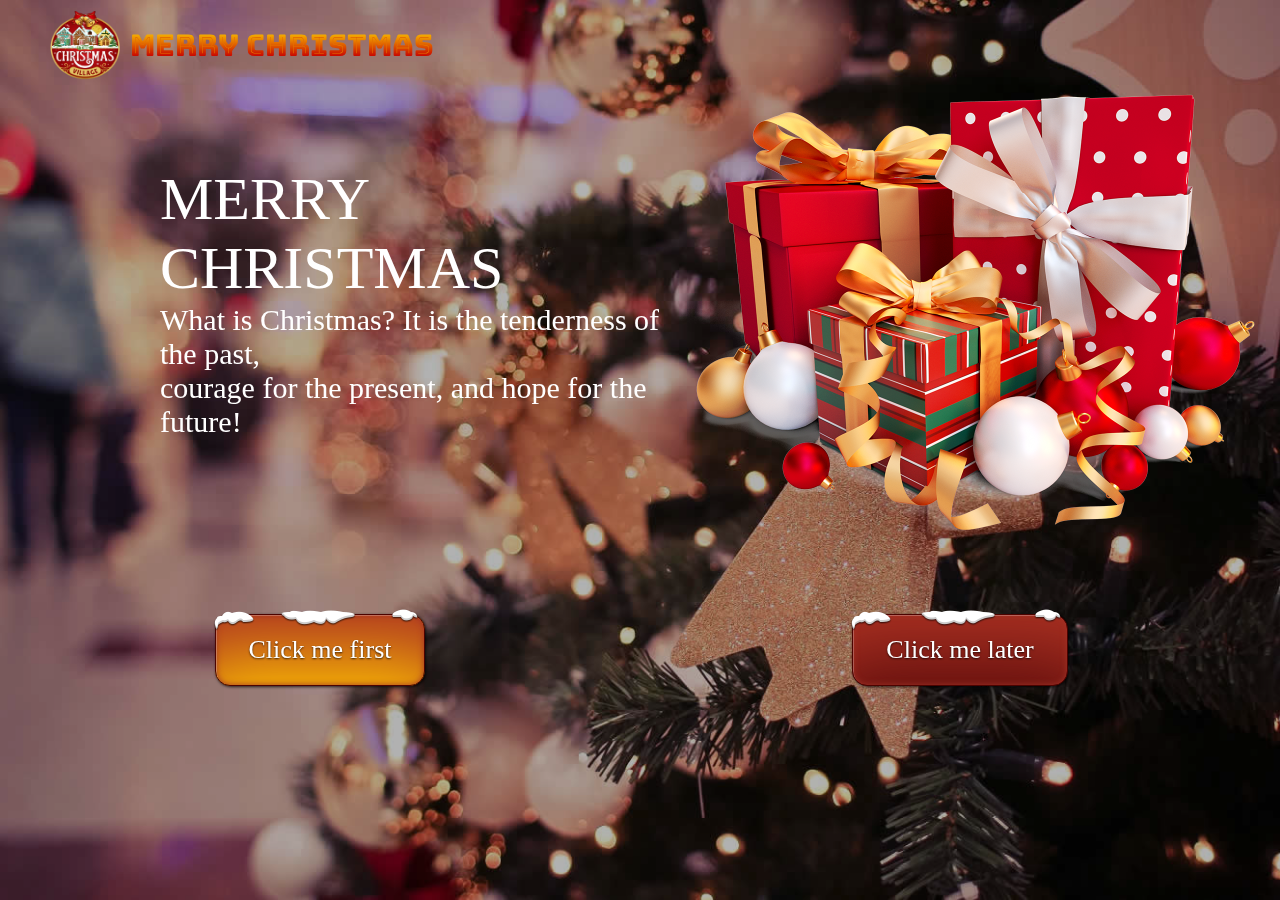
<file: index.html>
<!DOCTYPE html>
<html lang="en">
  <head>
    <meta charset="UTF-8" />
    <meta http-equiv="X-UA-Compatible" content="IE=edge" />
    <meta name="viewport" content="width=device-width, initial-scale=1.0" />
    <title>Term Final Assessment</title>
    <link rel="stylesheet" href="style.css" />
    <link rel="stylesheet" href="./noel-btn.css" />
    <link rel="stylesheet" href="snow.css" />
    <link rel="preconnect" href="https://fonts.googleapis.com" />
    <link rel="preconnect" href="https://fonts.gstatic.com" crossorigin />
    <link
      href="https://fonts.googleapis.com/css2?family=Bungee+Spice&family=Rochester&display=swap"
      rel="stylesheet"
    />
  </head>
  <body>
    <div class="snow"></div>
    <div class="snow"></div>
    <div class="snow"></div>
    <div class="snow"></div>
    <div class="snow"></div>
    <div class="snow"></div>
    <div class="snow"></div>
    <div class="snow"></div>
    <div class="snow"></div>
    <div class="snow"></div>
    <div class="snow"></div>
    <div class="snow"></div>
    <div class="snow"></div>
    <div class="snow"></div>
    <div class="snow"></div>
    <div class="snow"></div>
    <div class="snow"></div>
    <div class="snow"></div>
    <div class="snow"></div>
    <div class="snow"></div>
    <div class="snow"></div>
    <div class="snow"></div>
    <div class="snow"></div>
    <div class="snow"></div>
    <div class="snow"></div>
    <div class="snow"></div>
    <div class="snow"></div>
    <div class="snow"></div>
    <div class="snow"></div>
    <div class="snow"></div>
    <div class="snow"></div>
    <div class="snow"></div>
    <div class="snow"></div>
    <div class="snow"></div>
    <div class="snow"></div>
    <div class="snow"></div>
    <div class="snow"></div>
    <div class="snow"></div>
    <div class="snow"></div>
    <div class="snow"></div>
    <div class="snow"></div>
    <div class="snow"></div>
    <div class="snow"></div>
    <div class="snow"></div>
    <div class="snow"></div>
    <div class="snow"></div>
    <div class="snow"></div>
    <div class="snow"></div>
    <div class="snow"></div>
    <div class="snow"></div>
    <div class="snow"></div>
    <div class="snow"></div>
    <div class="snow"></div>
    <div class="snow"></div>
    <div class="snow"></div>
    <div class="snow"></div>
    <div class="snow"></div>
    <div class="snow"></div>
    <div class="snow"></div>
    <div class="snow"></div>
    <div class="snow"></div>
    <div class="snow"></div>
    <div class="snow"></div>
    <div class="snow"></div>
    <div class="snow"></div>
    <div class="snow"></div>
    <div class="snow"></div>
    <div class="snow"></div>
    <div class="snow"></div>
    <div class="snow"></div>
    <div class="snow"></div>
    <div class="snow"></div>
    <div class="snow"></div>
    <div class="snow"></div>
    <div class="snow"></div>
    <div class="snow"></div>
    <div class="snow"></div>
    <div class="snow"></div>
    <div class="snow"></div>
    <div class="snow"></div>
    <div class="snow"></div>
    <div class="snow"></div>
    <div class="snow"></div>
    <div class="snow"></div>
    <div class="snow"></div>
    <div class="snow"></div>
    <div class="snow"></div>
    <div class="snow"></div>
    <div class="snow"></div>
    <div class="snow"></div>
    <div class="snow"></div>
    <div class="snow"></div>
    <div class="snow"></div>
    <div class="snow"></div>
    <div class="snow"></div>
    <div class="snow"></div>
    <div class="snow"></div>
    <div class="snow"></div>
    <div class="snow"></div>
    <div class="snow"></div>
    <div class="snow"></div>
    <div class="snow"></div>
    <div class="snow"></div>
    <div class="snow"></div>
    <div class="snow"></div>
    <div class="snow"></div>
    <div class="snow"></div>
    <div class="snow"></div>
    <div class="snow"></div>
    <div class="snow"></div>
    <div class="snow"></div>
    <div class="snow"></div>
    <div class="snow"></div>
    <div class="snow"></div>
    <div class="snow"></div>
    <div class="snow"></div>
    <div class="snow"></div>
    <div class="snow"></div>
    <div class="snow"></div>
    <div class="snow"></div>
    <div class="snow"></div>
    <div class="snow"></div>
    <div class="snow"></div>
    <div class="snow"></div>
    <div class="snow"></div>
    <div class="snow"></div>
    <div class="snow"></div>
    <div class="snow"></div>
    <div class="snow"></div>
    <div class="snow"></div>
    <div class="snow"></div>
    <div class="snow"></div>
    <div class="snow"></div>
    <div class="snow"></div>
    <div class="snow"></div>
    <div class="snow"></div>
    <div class="snow"></div>
    <div class="snow"></div>
    <div class="snow"></div>
    <div class="snow"></div>
    <div class="snow"></div>
    <div class="snow"></div>
    <div class="snow"></div>
    <div class="snow"></div>
    <div class="snow"></div>
    <div class="snow"></div>
    <div class="snow"></div>
    <div class="snow"></div>
    <div class="snow"></div>
    <div class="snow"></div>
    <div class="snow"></div>
    <div class="snow"></div>
    <div class="snow"></div>
    <div class="snow"></div>
    <div class="snow"></div>
    <div class="snow"></div>
    <div class="snow"></div>
    <div class="snow"></div>
    <div class="snow"></div>
    <div class="snow"></div>
    <div class="snow"></div>
    <div class="snow"></div>
    <div class="snow"></div>
    <div class="snow"></div>
    <div class="snow"></div>
    <div class="snow"></div>
    <div class="snow"></div>
    <div class="snow"></div>
    <div class="snow"></div>
    <div class="snow"></div>
    <div class="snow"></div>
    <div class="snow"></div>
    <div class="snow"></div>
    <div class="snow"></div>
    <div class="snow"></div>
    <div class="snow"></div>
    <div class="snow"></div>
    <div class="snow"></div>
    <div class="snow"></div>
    <div class="snow"></div>
    <div class="snow"></div>
    <div class="snow"></div>
    <div class="snow"></div>
    <div class="snow"></div>
    <div class="snow"></div>
    <div class="snow"></div>
    <div class="snow"></div>
    <div class="snow"></div>
    <div class="snow"></div>
    <div class="snow"></div>
    <div class="snow"></div>
    <div class="snow"></div>
    <div class="snow"></div>
    <div class="snow"></div>
    <div class="snow"></div>
    <div class="snow"></div>
    <div class="snow"></div>
    <div class="snow"></div>
    <div class="snow"></div>
    <div class="snow"></div>
    <section id="nav-container">
      <nav id="header-nav">
        <div id="nav-left-wrapper">
          <img
            id="logo"
            src="./attachment_138152936-removebg-preview.png"
            alt=""
          />
          <span id="logo-text">MERRY CHRISTMAS</span>
        </div>
        <div id="nav-right-wrapper"></div>
      </nav>
    </section>
    <section id="body-container">
      <div id="img-overlay"></div>
      <div id="landing-section">
        <div id="landing-content">
          <div id="landing-text-section">
            <div>MERRY</div>
            <div>CHRISTMAS</div>
            <span>What is Christmas? It is the tenderness of the past,</span>
            <span>courage for the present, and hope for the future!</span>
          </div>
          <div id="img-section">
            <img
              id="present-img"
              src="./—Pngtree—christmas gift red 3d package_6861061.png"
              alt=""
            />
          </div>
        </div>
        <div id="btn-wrapper">
          <div class="bg" style="background: transparent">
            <div class="centerer">
              <a
                href="https://www.youtube.com/watch?v=dQw4w9WgXcQ"
                class="button"
                style="background-color: rgb(255, 196, 0)"
                >Click me first</a
              >
            </div>
          </div>
          <div class="bg" style="background: transparent">
            <div class="centerer">
              <a href="./index2.html" class="button">Click me later</a>
            </div>
          </div>
        </div>
      </div>
    </section>
    <audio controls loop autoplay hidden>
      <source src="./Last Christmas - Ariana Grande.mp3" type="audio/mpeg" />
    </audio>
  </body>
</html>
</file>
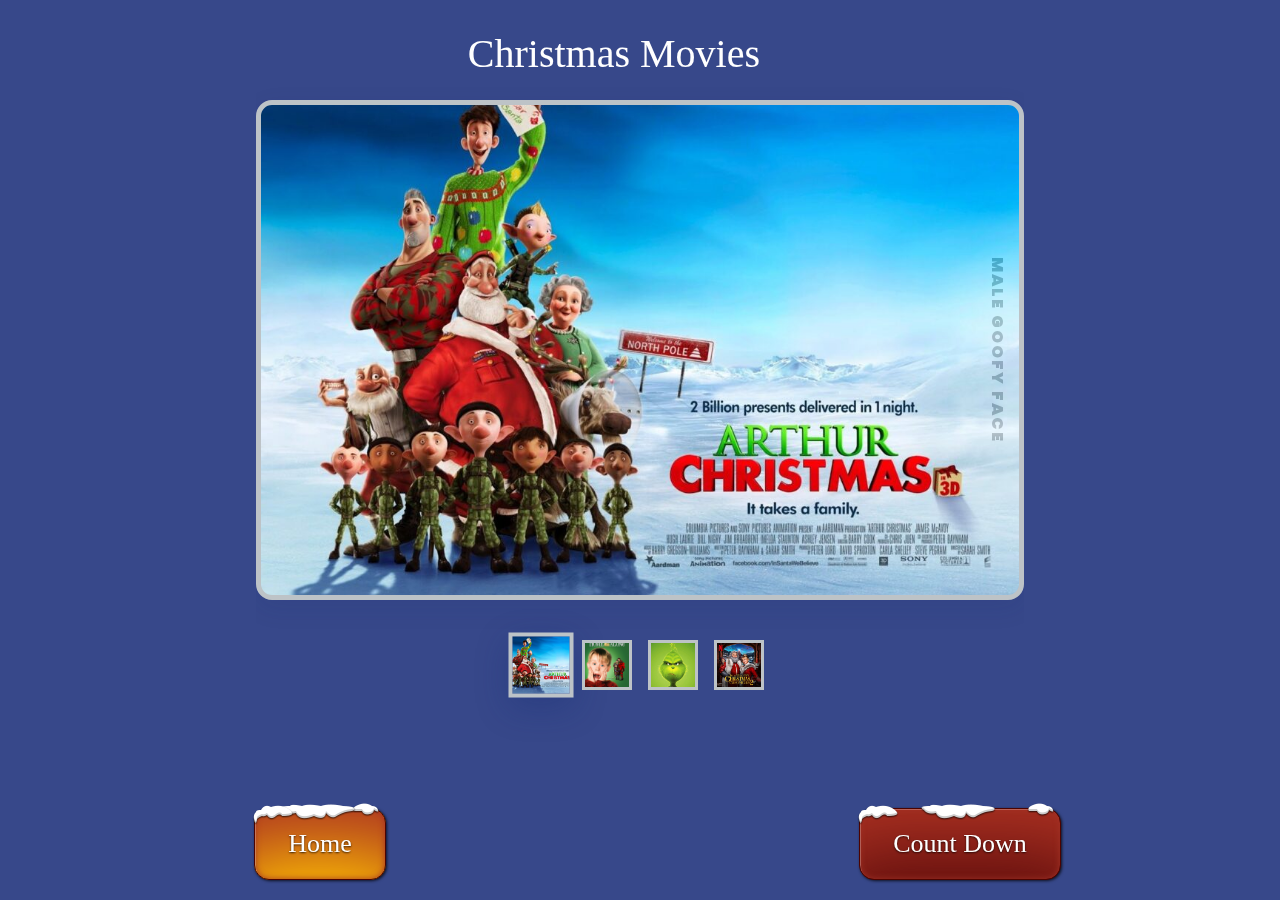
<file: index2.html>
<!DOCTYPE html>
<html lang="en">
  <head>
    <meta charset="UTF-8" />
    <meta http-equiv="X-UA-Compatible" content="IE=edge" />
    <meta name="viewport" content="width=device-width, initial-scale=1.0" />
    <title>Term Final Assessment page 2</title>
    <link rel="stylesheet" href="./style2.css" />
    <link rel="stylesheet" href="./noel-btn.css" />
    <link rel="stylesheet" href="snow.css" />
  </head>
  <body>
    <div class="snow"></div>
    <div class="snow"></div>
    <div class="snow"></div>
    <div class="snow"></div>
    <div class="snow"></div>
    <div class="snow"></div>
    <div class="snow"></div>
    <div class="snow"></div>
    <div class="snow"></div>
    <div class="snow"></div>
    <div class="snow"></div>
    <div class="snow"></div>
    <div class="snow"></div>
    <div class="snow"></div>
    <div class="snow"></div>
    <div class="snow"></div>
    <div class="snow"></div>
    <div class="snow"></div>
    <div class="snow"></div>
    <div class="snow"></div>
    <div class="snow"></div>
    <div class="snow"></div>
    <div class="snow"></div>
    <div class="snow"></div>
    <div class="snow"></div>
    <div class="snow"></div>
    <div class="snow"></div>
    <div class="snow"></div>
    <div class="snow"></div>
    <div class="snow"></div>
    <div class="snow"></div>
    <div class="snow"></div>
    <div class="snow"></div>
    <div class="snow"></div>
    <div class="snow"></div>
    <div class="snow"></div>
    <div class="snow"></div>
    <div class="snow"></div>
    <div class="snow"></div>
    <div class="snow"></div>
    <div class="snow"></div>
    <div class="snow"></div>
    <div class="snow"></div>
    <div class="snow"></div>
    <div class="snow"></div>
    <div class="snow"></div>
    <div class="snow"></div>
    <div class="snow"></div>
    <div class="snow"></div>
    <div class="snow"></div>
    <div class="snow"></div>
    <div class="snow"></div>
    <div class="snow"></div>
    <div class="snow"></div>
    <div class="snow"></div>
    <div class="snow"></div>
    <div class="snow"></div>
    <div class="snow"></div>
    <div class="snow"></div>
    <div class="snow"></div>
    <div class="snow"></div>
    <div class="snow"></div>
    <div class="snow"></div>
    <div class="snow"></div>
    <div class="snow"></div>
    <div class="snow"></div>
    <div class="snow"></div>
    <div class="snow"></div>
    <div class="snow"></div>
    <div class="snow"></div>
    <div class="snow"></div>
    <div class="snow"></div>
    <div class="snow"></div>
    <div class="snow"></div>
    <div class="snow"></div>
    <div class="snow"></div>
    <div class="snow"></div>
    <div class="snow"></div>
    <div class="snow"></div>
    <div class="snow"></div>
    <div class="snow"></div>
    <div class="snow"></div>
    <div class="snow"></div>
    <div class="snow"></div>
    <div class="snow"></div>
    <div class="snow"></div>
    <div class="snow"></div>
    <div class="snow"></div>
    <div class="snow"></div>
    <div class="snow"></div>
    <div class="snow"></div>
    <div class="snow"></div>
    <div class="snow"></div>
    <div class="snow"></div>
    <div class="snow"></div>
    <div class="snow"></div>
    <div class="snow"></div>
    <div class="snow"></div>
    <div class="snow"></div>
    <div class="snow"></div>
    <div class="snow"></div>
    <div class="snow"></div>
    <div class="snow"></div>
    <div class="snow"></div>
    <div class="snow"></div>
    <div class="snow"></div>
    <div class="snow"></div>
    <div class="snow"></div>
    <div class="snow"></div>
    <div class="snow"></div>
    <div class="snow"></div>
    <div class="snow"></div>
    <div class="snow"></div>
    <div class="snow"></div>
    <div class="snow"></div>
    <div class="snow"></div>
    <div class="snow"></div>
    <div class="snow"></div>
    <div class="snow"></div>
    <div class="snow"></div>
    <div class="snow"></div>
    <div class="snow"></div>
    <div class="snow"></div>
    <div class="snow"></div>
    <div class="snow"></div>
    <div class="snow"></div>
    <div class="snow"></div>
    <div class="snow"></div>
    <div class="snow"></div>
    <div class="snow"></div>
    <div class="snow"></div>
    <div class="snow"></div>
    <div class="snow"></div>
    <div class="snow"></div>
    <div class="snow"></div>
    <div class="snow"></div>
    <div class="snow"></div>
    <div class="snow"></div>
    <div class="snow"></div>
    <div class="snow"></div>
    <div class="snow"></div>
    <div class="snow"></div>
    <div class="snow"></div>
    <div class="snow"></div>
    <div class="snow"></div>
    <div class="snow"></div>
    <div class="snow"></div>
    <div class="snow"></div>
    <div class="snow"></div>
    <div class="snow"></div>
    <div class="snow"></div>
    <div class="snow"></div>
    <div class="snow"></div>
    <div class="snow"></div>
    <div class="snow"></div>
    <div class="snow"></div>
    <div class="snow"></div>
    <div class="snow"></div>
    <div class="snow"></div>
    <div class="snow"></div>
    <div class="snow"></div>
    <div class="snow"></div>
    <div class="snow"></div>
    <div class="snow"></div>
    <div class="snow"></div>
    <div class="snow"></div>
    <div class="snow"></div>
    <div class="snow"></div>
    <div class="snow"></div>
    <div class="snow"></div>
    <div class="snow"></div>
    <div class="snow"></div>
    <div class="snow"></div>
    <div class="snow"></div>
    <div class="snow"></div>
    <div class="snow"></div>
    <div class="snow"></div>
    <div class="snow"></div>
    <div class="snow"></div>
    <div class="snow"></div>
    <div class="snow"></div>
    <div class="snow"></div>
    <div class="snow"></div>
    <div class="snow"></div>
    <div class="snow"></div>
    <div class="snow"></div>
    <div class="snow"></div>
    <div class="snow"></div>
    <div class="snow"></div>
    <div class="snow"></div>
    <div class="snow"></div>
    <div class="snow"></div>
    <div class="snow"></div>
    <div class="snow"></div>
    <div class="snow"></div>
    <div class="snow"></div>
    <div class="snow"></div>
    <div class="snow"></div>
    <div class="snow"></div>
    <div class="snow"></div>

    <div id="body-container">
      <div id="title" class="logo">Christmas Movies</div>

      <div
        class="section full-height over-hide px-4 px-sm-0"
        style="width: 60%; text-align: center; margin: auto"
      >
        <div class="container">
          <div class="row full-height justify-content-center">
            <div class="col-lg-10 col-xl-8 align-self-center padding-tb">
              <div class="section mx-auto text-center slider-height-padding">
                <input
                  class="checkbox frst"
                  type="radio"
                  id="slide-1"
                  name="slider"
                  checked
                />
                <label for="slide-1"></label>
                <input
                  class="checkbox scnd"
                  type="radio"
                  name="slider"
                  id="slider-2"
                />
                <label for="slider-2"></label>
                <input
                  class="checkbox thrd"
                  type="radio"
                  name="slider"
                  id="slider-3"
                />
                <label for="slider-3"></label>
                <input
                  class="checkbox foth"
                  type="radio"
                  name="slider"
                  id="slider-4"
                />
                <label for="slider-4"></label>
                <ul>
                  <li>
                    <span>MALE GOOFY FACE</span>
                  </li>
                  <li>
                    <span>TOY PIG</span>
                  </li>
                  <li>
                    <span>SHY PORTRAIT</span>
                  </li>
                  <li>
                    <span>SKATEBOARD FACE</span>
                  </li>
                </ul>
              </div>
            </div>
          </div>
        </div>
      </div>

      <div id="btn-wrapper">
        <div class="bg" style="background: transparent">
          <div class="centerer">
            <a
              href="./index.html"
              class="button"
              style="background-color: rgb(255, 196, 0)"
              >Home</a
            >
          </div>
        </div>
        <div class="bg" style="background: transparent">
          <div class="centerer">
            <a href="./countdown.html" class="button">Count Down</a>
          </div>
        </div>
      </div>
    </div>
  </body>
</html>
</file>
<file: style.css>
#nav-container {
  width: 100%;
  background-color: transparent;
  position: fixed;
  z-index: 88;
}
* {
  border: 0px;
  box-sizing: border-box;
  margin: 0px;
}
#logo {
  width: 70px;
  height: 70px;
}
#header-nav {
  display: flex;
  justify-content: space-between;
  align-items: center;
}
#nav-left-wrapper {
  padding: 10px;
  vertical-align: middle;
  display: flex;
  align-items: center;
  padding-left: 50px;
}
#nav-right-wrapper > * {
  padding: 10px;
  font-size: 20px;
  padding-right: 10px;
  font-family: "Gill Sans", "Gill Sans MT", Calibri, "Trebuchet MS", sans-serif;
  color: rgb(204, 204, 204);
}

#nav-right-wrapper {
  padding: 10px;
  padding-right: 50px;
}

#body-container {
  background-image: url("./pic1.jpg");
  background-size: cover;
}

#logo-text {
  padding: 10px;
  height: inherit;
  vertical-align: middle;
  font-size: 30px;
  font-family: "Bungee Spice", cursive;
}
#landing-section {
  /* padding-top: 150px; */
  height: 100vh;
  /* width: 100%; */
  display: flex;
  z-index: 0;
  flex-direction: column;
}
#img-overlay {
  height: 100vh;
  position: absolute;
  width: 100%;
  opacity: 0.3;
  background-color: #000000;
  z-index: 0;
}

#landing-content {
  display: flex;
  flex-direction: row;
  align-items: center;
  justify-content: space-between;
}
#landing-text-section > * {
  display: block;
  color: rgb(255, 255, 255);
  font-family: "Rochester", cursive;
  font-size: 30px;
  text-align: left;
  padding-left: 10rem;
}
#landing-text-section > div {
  font-size: 60px !important;
}
#landing-text-section {
  z-index: 88;
}

#img-section > img {
  width: 600px;
  height: 600px;
}
#img-section {
  z-index: 88;
}

#landing-to-next-page {
  background-color: #c9c9c9;
  text-align: center;
}

#landing-next-page {
  z-index: 88;
  font-size: 44px;
}

#btn-wrapper {
  display: flex;
  flex-direction: row;
}
</file>
<file: noel-btn.css>
/* 

Christmas Button 

IE9+, Chrome, Firefox, Opera

известные баги:
# нет снежной шапки на input[type="button"]
# Opera: на input не работает text-shadow
# Opera: на input при клике border окрашивается в черный цвет
# Opera: из-за конического градиента в фоне, в Опере сильно тормозят transitions (Opera 12.12)
# IE + Opera: В Опере при нажатии на input, в ИЕ при нажатии на input и button текст кнопки смещается вправо вниз
# IE9: не поддерживается transition и text-shadow

P.S. через border-image не прокатило: не поддерживается ИЕ, в Опере частичная поддержка.

*/

.button {
  display: inline-block;
  -webkit-box-sizing: border-box;
  -moz-box-sizing: border-box;
  box-sizing: border-box;
  min-width: 100px;
  padding: 22px 33px;
  font-family: "Lobster", cursive;
  font-size: 26px;
  line-height: 26px;
  text-decoration: none;
  color: #fff;
  text-shadow: 0 1px 2px rgba(0, 0, 0, 0.75);
  background: #5e0d0c;
  outline: none;
  border-radius: 15px;
  border: 1px solid #4c0300;
  box-shadow: inset 1px 1px 0px rgba(255, 255, 255, 0.25),
    /* highlight */ inset 0 0 6px #a23227,
    /* inner glow */ inset 0 80px 80px -40px #ac3223,
    /* gradient */ 1px 1px 3px rgba(0, 0, 0, 0.75); /* shadow */

  position: relative;
  overflow: visible; /* IE9 & 10 */
  -webkit-transition: 500ms linear;
  -moz-transition: 500ms linear;
  -o-transition: 500ms linear;
  transition: 500ms linear;
}

.button::before {
  content: "";
  display: block;
  position: absolute;
  top: -7px;
  left: -3px;
  right: 0;
  height: 23px;
  background: url([data-uri])
      no-repeat 0 0,
    url([data-uri])
      no-repeat 50% 0,
    url([data-uri])
      no-repeat 100% 0;
}
.button:hover {
  background: #a61715;
  text-shadow: 0 1px 2px rgba(0, 0, 0, 0.75), 0 0 40px #fff;
  box-shadow: inset 1px 1px 0px rgba(255, 255, 255, 0.25),
    /* highlight */ inset 0 0 6px #da3b2c,
    /* inner glow */ inset 0 80px 80px -40px #dd4330,
    /* gradient */ 1px 1px 3px rgba(0, 0, 0, 0.75); /* shadow */
}
.button:focus {
  outline: none; /*FF*/
}
.button:active {
  box-shadow: inset 1px 1px 0px rgba(255, 255, 255, 0.25),
    /* highlight */ inset 0 0 6px #da3b2c,
    /* inner glow */ inset 0 80px 80px -40px #dd4330,
    /* gradient */ 0px 1px 0px rgba(255, 255, 255, 0.25); /* shadow */

  -webkit-transition: 50ms linear;
  -moz-transition: 50ms linear;
  -o-transition: 50ms linear;
  transition: 50ms linear;
}

/* other styles */
html,
body {
  width: 100%;
  height: 100%;
}
.bg {
  z-index: 88;
  width: 100%;
  height: 100%;
  display: table;
  background: -moz-radial-gradient(
    center,
    ellipse cover,
    #d35448 0%,
    #4a110c 100%
  ); /* FF3.6+ */
  background: -webkit-gradient(
    radial,
    center center,
    0px,
    center center,
    100%,
    color-stop(0%, #d35448),
    color-stop(100%, #4a110c)
  ); /* Chrome,Safari4+ */
  background: -webkit-radial-gradient(
    center,
    ellipse cover,
    #d35448 0%,
    #4a110c 100%
  ); /* Chrome10+,Safari5.1+ */
  background: -o-radial-gradient(
    center,
    ellipse cover,
    #d35448 0%,
    #4a110c 100%
  ); /* Opera 12+ */
  background: -ms-radial-gradient(
    center,
    ellipse cover,
    #d35448 0%,
    #4a110c 100%
  ); /* IE10+ */
  background: radial-gradient(
    ellipse at center,
    #d35448 0%,
    #4a110c 100%
  ); /* W3C */
  margin-bottom: 20px;
}
.centerer {
  display: table-cell;
  vertical-align: middle;
  text-align: center;
  /* noise image */
}

/*
	border-image не поддерживается в IE10 и плохо работает в Opera :(

	border-image-source: url([data-uri]);
	border-image-slice: 23 34 23 44;
	border-image-width: auto auto 0 auto;
	border-image-outset: 5px 0px 0px 2px;
	border-image-repeat: stretch;

*/
</file>
<file: snow.css>
body {
  height: 100vh;
  background: radial-gradient(ellipse at bottom, #1b2735 0%, #090a0f 100%);
  overflow: hidden;
  filter: drop-shadow(0 0 10px white);
}

.snow {
  position: absolute;
  width: 10px;
  height: 10px;
  background: white;
  border-radius: 50%;
}
.snow:nth-child(1) {
  opacity: 0.1173;
  transform: translate(69.2292vw, -10px) scale(0.3921);
  -webkit-animation: fall-1 16s -6s linear infinite;
          animation: fall-1 16s -6s linear infinite;
}
@-webkit-keyframes fall-1 {
  64.178% {
    transform: translate(60.6699vw, 64.178vh) scale(0.3921);
  }
  to {
    transform: translate(64.94955vw, 100vh) scale(0.3921);
  }
}
@keyframes fall-1 {
  64.178% {
    transform: translate(60.6699vw, 64.178vh) scale(0.3921);
  }
  to {
    transform: translate(64.94955vw, 100vh) scale(0.3921);
  }
}
.snow:nth-child(2) {
  opacity: 0.47;
  transform: translate(99.7691vw, -10px) scale(0.7326);
  -webkit-animation: fall-2 14s -3s linear infinite;
          animation: fall-2 14s -3s linear infinite;
}
@-webkit-keyframes fall-2 {
  36.638% {
    transform: translate(93.0353vw, 36.638vh) scale(0.7326);
  }
  to {
    transform: translate(96.4022vw, 100vh) scale(0.7326);
  }
}
@keyframes fall-2 {
  36.638% {
    transform: translate(93.0353vw, 36.638vh) scale(0.7326);
  }
  to {
    transform: translate(96.4022vw, 100vh) scale(0.7326);
  }
}
.snow:nth-child(3) {
  opacity: 0.4047;
  transform: translate(74.9251vw, -10px) scale(0.2288);
  -webkit-animation: fall-3 18s -1s linear infinite;
          animation: fall-3 18s -1s linear infinite;
}
@-webkit-keyframes fall-3 {
  40.058% {
    transform: translate(65.4066vw, 40.058vh) scale(0.2288);
  }
  to {
    transform: translate(70.16585vw, 100vh) scale(0.2288);
  }
}
@keyframes fall-3 {
  40.058% {
    transform: translate(65.4066vw, 40.058vh) scale(0.2288);
  }
  to {
    transform: translate(70.16585vw, 100vh) scale(0.2288);
  }
}
.snow:nth-child(4) {
  opacity: 0.6106;
  transform: translate(94.5076vw, -10px) scale(0.3269);
  -webkit-animation: fall-4 16s -21s linear infinite;
          animation: fall-4 16s -21s linear infinite;
}
@-webkit-keyframes fall-4 {
  43.4% {
    transform: translate(102.2313vw, 43.4vh) scale(0.3269);
  }
  to {
    transform: translate(98.36945vw, 100vh) scale(0.3269);
  }
}
@keyframes fall-4 {
  43.4% {
    transform: translate(102.2313vw, 43.4vh) scale(0.3269);
  }
  to {
    transform: translate(98.36945vw, 100vh) scale(0.3269);
  }
}
.snow:nth-child(5) {
  opacity: 0.3005;
  transform: translate(73.7848vw, -10px) scale(0.5921);
  -webkit-animation: fall-5 22s -30s linear infinite;
          animation: fall-5 22s -30s linear infinite;
}
@-webkit-keyframes fall-5 {
  35.898% {
    transform: translate(80.3244vw, 35.898vh) scale(0.5921);
  }
  to {
    transform: translate(77.0546vw, 100vh) scale(0.5921);
  }
}
@keyframes fall-5 {
  35.898% {
    transform: translate(80.3244vw, 35.898vh) scale(0.5921);
  }
  to {
    transform: translate(77.0546vw, 100vh) scale(0.5921);
  }
}
.snow:nth-child(6) {
  opacity: 0.742;
  transform: translate(89.7427vw, -10px) scale(0.5242);
  -webkit-animation: fall-6 29s -5s linear infinite;
          animation: fall-6 29s -5s linear infinite;
}
@-webkit-keyframes fall-6 {
  61.717% {
    transform: translate(81.4707vw, 61.717vh) scale(0.5242);
  }
  to {
    transform: translate(85.6067vw, 100vh) scale(0.5242);
  }
}
@keyframes fall-6 {
  61.717% {
    transform: translate(81.4707vw, 61.717vh) scale(0.5242);
  }
  to {
    transform: translate(85.6067vw, 100vh) scale(0.5242);
  }
}
.snow:nth-child(7) {
  opacity: 0.7576;
  transform: translate(63.6336vw, -10px) scale(0.1861);
  -webkit-animation: fall-7 23s -9s linear infinite;
          animation: fall-7 23s -9s linear infinite;
}
@-webkit-keyframes fall-7 {
  74.619% {
    transform: translate(59.3763vw, 74.619vh) scale(0.1861);
  }
  to {
    transform: translate(61.50495vw, 100vh) scale(0.1861);
  }
}
@keyframes fall-7 {
  74.619% {
    transform: translate(59.3763vw, 74.619vh) scale(0.1861);
  }
  to {
    transform: translate(61.50495vw, 100vh) scale(0.1861);
  }
}
.snow:nth-child(8) {
  opacity: 0.4282;
  transform: translate(59.4649vw, -10px) scale(0.5352);
  -webkit-animation: fall-8 26s -5s linear infinite;
          animation: fall-8 26s -5s linear infinite;
}
@-webkit-keyframes fall-8 {
  58.648% {
    transform: translate(68.4027vw, 58.648vh) scale(0.5352);
  }
  to {
    transform: translate(63.9338vw, 100vh) scale(0.5352);
  }
}
@keyframes fall-8 {
  58.648% {
    transform: translate(68.4027vw, 58.648vh) scale(0.5352);
  }
  to {
    transform: translate(63.9338vw, 100vh) scale(0.5352);
  }
}
.snow:nth-child(9) {
  opacity: 0.8525;
  transform: translate(9.6388vw, -10px) scale(0.2998);
  -webkit-animation: fall-9 21s -17s linear infinite;
          animation: fall-9 21s -17s linear infinite;
}
@-webkit-keyframes fall-9 {
  43.997% {
    transform: translate(1.6101vw, 43.997vh) scale(0.2998);
  }
  to {
    transform: translate(5.62445vw, 100vh) scale(0.2998);
  }
}
@keyframes fall-9 {
  43.997% {
    transform: translate(1.6101vw, 43.997vh) scale(0.2998);
  }
  to {
    transform: translate(5.62445vw, 100vh) scale(0.2998);
  }
}
.snow:nth-child(10) {
  opacity: 0.8478;
  transform: translate(95.7981vw, -10px) scale(0.7161);
  -webkit-animation: fall-10 29s -1s linear infinite;
          animation: fall-10 29s -1s linear infinite;
}
@-webkit-keyframes fall-10 {
  39.016% {
    transform: translate(94.8909vw, 39.016vh) scale(0.7161);
  }
  to {
    transform: translate(95.3445vw, 100vh) scale(0.7161);
  }
}
@keyframes fall-10 {
  39.016% {
    transform: translate(94.8909vw, 39.016vh) scale(0.7161);
  }
  to {
    transform: translate(95.3445vw, 100vh) scale(0.7161);
  }
}
.snow:nth-child(11) {
  opacity: 0.4464;
  transform: translate(63.8939vw, -10px) scale(0.1936);
  -webkit-animation: fall-11 17s -13s linear infinite;
          animation: fall-11 17s -13s linear infinite;
}
@-webkit-keyframes fall-11 {
  34.793% {
    transform: translate(55.4355vw, 34.793vh) scale(0.1936);
  }
  to {
    transform: translate(59.6647vw, 100vh) scale(0.1936);
  }
}
@keyframes fall-11 {
  34.793% {
    transform: translate(55.4355vw, 34.793vh) scale(0.1936);
  }
  to {
    transform: translate(59.6647vw, 100vh) scale(0.1936);
  }
}
.snow:nth-child(12) {
  opacity: 0.2682;
  transform: translate(89.3208vw, -10px) scale(0.7257);
  -webkit-animation: fall-12 24s -21s linear infinite;
          animation: fall-12 24s -21s linear infinite;
}
@-webkit-keyframes fall-12 {
  75.422% {
    transform: translate(86.9842vw, 75.422vh) scale(0.7257);
  }
  to {
    transform: translate(88.1525vw, 100vh) scale(0.7257);
  }
}
@keyframes fall-12 {
  75.422% {
    transform: translate(86.9842vw, 75.422vh) scale(0.7257);
  }
  to {
    transform: translate(88.1525vw, 100vh) scale(0.7257);
  }
}
.snow:nth-child(13) {
  opacity: 0.4746;
  transform: translate(77.0898vw, -10px) scale(0.8099);
  -webkit-animation: fall-13 13s -23s linear infinite;
          animation: fall-13 13s -23s linear infinite;
}
@-webkit-keyframes fall-13 {
  64.802% {
    transform: translate(84.8587vw, 64.802vh) scale(0.8099);
  }
  to {
    transform: translate(80.97425vw, 100vh) scale(0.8099);
  }
}
@keyframes fall-13 {
  64.802% {
    transform: translate(84.8587vw, 64.802vh) scale(0.8099);
  }
  to {
    transform: translate(80.97425vw, 100vh) scale(0.8099);
  }
}
.snow:nth-child(14) {
  opacity: 0.3493;
  transform: translate(91.2512vw, -10px) scale(0.4926);
  -webkit-animation: fall-14 15s -4s linear infinite;
          animation: fall-14 15s -4s linear infinite;
}
@-webkit-keyframes fall-14 {
  41.647% {
    transform: translate(82.8162vw, 41.647vh) scale(0.4926);
  }
  to {
    transform: translate(87.0337vw, 100vh) scale(0.4926);
  }
}
@keyframes fall-14 {
  41.647% {
    transform: translate(82.8162vw, 41.647vh) scale(0.4926);
  }
  to {
    transform: translate(87.0337vw, 100vh) scale(0.4926);
  }
}
.snow:nth-child(15) {
  opacity: 0.5913;
  transform: translate(24.5617vw, -10px) scale(0.3562);
  -webkit-animation: fall-15 18s -21s linear infinite;
          animation: fall-15 18s -21s linear infinite;
}
@-webkit-keyframes fall-15 {
  74.228% {
    transform: translate(22.6339vw, 74.228vh) scale(0.3562);
  }
  to {
    transform: translate(23.5978vw, 100vh) scale(0.3562);
  }
}
@keyframes fall-15 {
  74.228% {
    transform: translate(22.6339vw, 74.228vh) scale(0.3562);
  }
  to {
    transform: translate(23.5978vw, 100vh) scale(0.3562);
  }
}
.snow:nth-child(16) {
  opacity: 0.5311;
  transform: translate(41.7057vw, -10px) scale(0.9285);
  -webkit-animation: fall-16 28s -5s linear infinite;
          animation: fall-16 28s -5s linear infinite;
}
@-webkit-keyframes fall-16 {
  59.182% {
    transform: translate(38.7812vw, 59.182vh) scale(0.9285);
  }
  to {
    transform: translate(40.24345vw, 100vh) scale(0.9285);
  }
}
@keyframes fall-16 {
  59.182% {
    transform: translate(38.7812vw, 59.182vh) scale(0.9285);
  }
  to {
    transform: translate(40.24345vw, 100vh) scale(0.9285);
  }
}
.snow:nth-child(17) {
  opacity: 0.3815;
  transform: translate(14.5984vw, -10px) scale(0.5151);
  -webkit-animation: fall-17 13s -5s linear infinite;
          animation: fall-17 13s -5s linear infinite;
}
@-webkit-keyframes fall-17 {
  65.31% {
    transform: translate(12.464vw, 65.31vh) scale(0.5151);
  }
  to {
    transform: translate(13.5312vw, 100vh) scale(0.5151);
  }
}
@keyframes fall-17 {
  65.31% {
    transform: translate(12.464vw, 65.31vh) scale(0.5151);
  }
  to {
    transform: translate(13.5312vw, 100vh) scale(0.5151);
  }
}
.snow:nth-child(18) {
  opacity: 0.8043;
  transform: translate(86.6411vw, -10px) scale(0.8827);
  -webkit-animation: fall-18 14s -7s linear infinite;
          animation: fall-18 14s -7s linear infinite;
}
@-webkit-keyframes fall-18 {
  54.092% {
    transform: translate(94.641vw, 54.092vh) scale(0.8827);
  }
  to {
    transform: translate(90.64105vw, 100vh) scale(0.8827);
  }
}
@keyframes fall-18 {
  54.092% {
    transform: translate(94.641vw, 54.092vh) scale(0.8827);
  }
  to {
    transform: translate(90.64105vw, 100vh) scale(0.8827);
  }
}
.snow:nth-child(19) {
  opacity: 0.4926;
  transform: translate(15.6141vw, -10px) scale(0.6063);
  -webkit-animation: fall-19 21s -30s linear infinite;
          animation: fall-19 21s -30s linear infinite;
}
@-webkit-keyframes fall-19 {
  54.75% {
    transform: translate(6.4049vw, 54.75vh) scale(0.6063);
  }
  to {
    transform: translate(11.0095vw, 100vh) scale(0.6063);
  }
}
@keyframes fall-19 {
  54.75% {
    transform: translate(6.4049vw, 54.75vh) scale(0.6063);
  }
  to {
    transform: translate(11.0095vw, 100vh) scale(0.6063);
  }
}
.snow:nth-child(20) {
  opacity: 0.6411;
  transform: translate(22.7924vw, -10px) scale(0.2001);
  -webkit-animation: fall-20 10s -6s linear infinite;
          animation: fall-20 10s -6s linear infinite;
}
@-webkit-keyframes fall-20 {
  74.917% {
    transform: translate(15.0685vw, 74.917vh) scale(0.2001);
  }
  to {
    transform: translate(18.93045vw, 100vh) scale(0.2001);
  }
}
@keyframes fall-20 {
  74.917% {
    transform: translate(15.0685vw, 74.917vh) scale(0.2001);
  }
  to {
    transform: translate(18.93045vw, 100vh) scale(0.2001);
  }
}
.snow:nth-child(21) {
  opacity: 0.3763;
  transform: translate(18.1778vw, -10px) scale(0.3233);
  -webkit-animation: fall-21 15s -28s linear infinite;
          animation: fall-21 15s -28s linear infinite;
}
@-webkit-keyframes fall-21 {
  49.576% {
    transform: translate(25.8793vw, 49.576vh) scale(0.3233);
  }
  to {
    transform: translate(22.02855vw, 100vh) scale(0.3233);
  }
}
@keyframes fall-21 {
  49.576% {
    transform: translate(25.8793vw, 49.576vh) scale(0.3233);
  }
  to {
    transform: translate(22.02855vw, 100vh) scale(0.3233);
  }
}
.snow:nth-child(22) {
  opacity: 0.565;
  transform: translate(77.3663vw, -10px) scale(0.9711);
  -webkit-animation: fall-22 15s -10s linear infinite;
          animation: fall-22 15s -10s linear infinite;
}
@-webkit-keyframes fall-22 {
  62.725% {
    transform: translate(80.6557vw, 62.725vh) scale(0.9711);
  }
  to {
    transform: translate(79.011vw, 100vh) scale(0.9711);
  }
}
@keyframes fall-22 {
  62.725% {
    transform: translate(80.6557vw, 62.725vh) scale(0.9711);
  }
  to {
    transform: translate(79.011vw, 100vh) scale(0.9711);
  }
}
.snow:nth-child(23) {
  opacity: 0.4672;
  transform: translate(22.1265vw, -10px) scale(0.4553);
  -webkit-animation: fall-23 24s -6s linear infinite;
          animation: fall-23 24s -6s linear infinite;
}
@-webkit-keyframes fall-23 {
  70.503% {
    transform: translate(24.4097vw, 70.503vh) scale(0.4553);
  }
  to {
    transform: translate(23.2681vw, 100vh) scale(0.4553);
  }
}
@keyframes fall-23 {
  70.503% {
    transform: translate(24.4097vw, 70.503vh) scale(0.4553);
  }
  to {
    transform: translate(23.2681vw, 100vh) scale(0.4553);
  }
}
.snow:nth-child(24) {
  opacity: 0.8604;
  transform: translate(58.5697vw, -10px) scale(0.684);
  -webkit-animation: fall-24 28s -21s linear infinite;
          animation: fall-24 28s -21s linear infinite;
}
@-webkit-keyframes fall-24 {
  66.13% {
    transform: translate(51.679vw, 66.13vh) scale(0.684);
  }
  to {
    transform: translate(55.12435vw, 100vh) scale(0.684);
  }
}
@keyframes fall-24 {
  66.13% {
    transform: translate(51.679vw, 66.13vh) scale(0.684);
  }
  to {
    transform: translate(55.12435vw, 100vh) scale(0.684);
  }
}
.snow:nth-child(25) {
  opacity: 0.1918;
  transform: translate(76.9262vw, -10px) scale(0.6518);
  -webkit-animation: fall-25 25s -10s linear infinite;
          animation: fall-25 25s -10s linear infinite;
}
@-webkit-keyframes fall-25 {
  79.227% {
    transform: translate(72.6596vw, 79.227vh) scale(0.6518);
  }
  to {
    transform: translate(74.7929vw, 100vh) scale(0.6518);
  }
}
@keyframes fall-25 {
  79.227% {
    transform: translate(72.6596vw, 79.227vh) scale(0.6518);
  }
  to {
    transform: translate(74.7929vw, 100vh) scale(0.6518);
  }
}
.snow:nth-child(26) {
  opacity: 0.1231;
  transform: translate(70.0494vw, -10px) scale(0.3198);
  -webkit-animation: fall-26 25s -10s linear infinite;
          animation: fall-26 25s -10s linear infinite;
}
@-webkit-keyframes fall-26 {
  78.271% {
    transform: translate(68.5492vw, 78.271vh) scale(0.3198);
  }
  to {
    transform: translate(69.2993vw, 100vh) scale(0.3198);
  }
}
@keyframes fall-26 {
  78.271% {
    transform: translate(68.5492vw, 78.271vh) scale(0.3198);
  }
  to {
    transform: translate(69.2993vw, 100vh) scale(0.3198);
  }
}
.snow:nth-child(27) {
  opacity: 0.1307;
  transform: translate(67.2194vw, -10px) scale(0.3449);
  -webkit-animation: fall-27 15s -14s linear infinite;
          animation: fall-27 15s -14s linear infinite;
}
@-webkit-keyframes fall-27 {
  75.503% {
    transform: translate(61.6436vw, 75.503vh) scale(0.3449);
  }
  to {
    transform: translate(64.4315vw, 100vh) scale(0.3449);
  }
}
@keyframes fall-27 {
  75.503% {
    transform: translate(61.6436vw, 75.503vh) scale(0.3449);
  }
  to {
    transform: translate(64.4315vw, 100vh) scale(0.3449);
  }
}
.snow:nth-child(28) {
  opacity: 0.6036;
  transform: translate(33.2358vw, -10px) scale(0.126);
  -webkit-animation: fall-28 23s -17s linear infinite;
          animation: fall-28 23s -17s linear infinite;
}
@-webkit-keyframes fall-28 {
  47.942% {
    transform: translate(28.6341vw, 47.942vh) scale(0.126);
  }
  to {
    transform: translate(30.93495vw, 100vh) scale(0.126);
  }
}
@keyframes fall-28 {
  47.942% {
    transform: translate(28.6341vw, 47.942vh) scale(0.126);
  }
  to {
    transform: translate(30.93495vw, 100vh) scale(0.126);
  }
}
.snow:nth-child(29) {
  opacity: 0.8371;
  transform: translate(42.3424vw, -10px) scale(0.8805);
  -webkit-animation: fall-29 23s -17s linear infinite;
          animation: fall-29 23s -17s linear infinite;
}
@-webkit-keyframes fall-29 {
  40.849% {
    transform: translate(51.6053vw, 40.849vh) scale(0.8805);
  }
  to {
    transform: translate(46.97385vw, 100vh) scale(0.8805);
  }
}
@keyframes fall-29 {
  40.849% {
    transform: translate(51.6053vw, 40.849vh) scale(0.8805);
  }
  to {
    transform: translate(46.97385vw, 100vh) scale(0.8805);
  }
}
.snow:nth-child(30) {
  opacity: 0.7809;
  transform: translate(11.9029vw, -10px) scale(0.9534);
  -webkit-animation: fall-30 16s -11s linear infinite;
          animation: fall-30 16s -11s linear infinite;
}
@-webkit-keyframes fall-30 {
  72.768% {
    transform: translate(17.7987vw, 72.768vh) scale(0.9534);
  }
  to {
    transform: translate(14.8508vw, 100vh) scale(0.9534);
  }
}
@keyframes fall-30 {
  72.768% {
    transform: translate(17.7987vw, 72.768vh) scale(0.9534);
  }
  to {
    transform: translate(14.8508vw, 100vh) scale(0.9534);
  }
}
.snow:nth-child(31) {
  opacity: 0.4572;
  transform: translate(89.0624vw, -10px) scale(0.8437);
  -webkit-animation: fall-31 14s -20s linear infinite;
          animation: fall-31 14s -20s linear infinite;
}
@-webkit-keyframes fall-31 {
  39.68% {
    transform: translate(92.1299vw, 39.68vh) scale(0.8437);
  }
  to {
    transform: translate(90.59615vw, 100vh) scale(0.8437);
  }
}
@keyframes fall-31 {
  39.68% {
    transform: translate(92.1299vw, 39.68vh) scale(0.8437);
  }
  to {
    transform: translate(90.59615vw, 100vh) scale(0.8437);
  }
}
.snow:nth-child(32) {
  opacity: 0.149;
  transform: translate(12.2908vw, -10px) scale(0.4885);
  -webkit-animation: fall-32 14s -30s linear infinite;
          animation: fall-32 14s -30s linear infinite;
}
@-webkit-keyframes fall-32 {
  73.964% {
    transform: translate(13.0852vw, 73.964vh) scale(0.4885);
  }
  to {
    transform: translate(12.688vw, 100vh) scale(0.4885);
  }
}
@keyframes fall-32 {
  73.964% {
    transform: translate(13.0852vw, 73.964vh) scale(0.4885);
  }
  to {
    transform: translate(12.688vw, 100vh) scale(0.4885);
  }
}
.snow:nth-child(33) {
  opacity: 0.7525;
  transform: translate(41.3467vw, -10px) scale(0.2315);
  -webkit-animation: fall-33 29s -8s linear infinite;
          animation: fall-33 29s -8s linear infinite;
}
@-webkit-keyframes fall-33 {
  39.399% {
    transform: translate(47.7944vw, 39.399vh) scale(0.2315);
  }
  to {
    transform: translate(44.57055vw, 100vh) scale(0.2315);
  }
}
@keyframes fall-33 {
  39.399% {
    transform: translate(47.7944vw, 39.399vh) scale(0.2315);
  }
  to {
    transform: translate(44.57055vw, 100vh) scale(0.2315);
  }
}
.snow:nth-child(34) {
  opacity: 0.5342;
  transform: translate(85.0615vw, -10px) scale(0.4415);
  -webkit-animation: fall-34 14s -19s linear infinite;
          animation: fall-34 14s -19s linear infinite;
}
@-webkit-keyframes fall-34 {
  38.362% {
    transform: translate(90.6691vw, 38.362vh) scale(0.4415);
  }
  to {
    transform: translate(87.8653vw, 100vh) scale(0.4415);
  }
}
@keyframes fall-34 {
  38.362% {
    transform: translate(90.6691vw, 38.362vh) scale(0.4415);
  }
  to {
    transform: translate(87.8653vw, 100vh) scale(0.4415);
  }
}
.snow:nth-child(35) {
  opacity: 0.7791;
  transform: translate(35.4562vw, -10px) scale(0.1175);
  -webkit-animation: fall-35 15s -10s linear infinite;
          animation: fall-35 15s -10s linear infinite;
}
@-webkit-keyframes fall-35 {
  63.707% {
    transform: translate(32.3729vw, 63.707vh) scale(0.1175);
  }
  to {
    transform: translate(33.91455vw, 100vh) scale(0.1175);
  }
}
@keyframes fall-35 {
  63.707% {
    transform: translate(32.3729vw, 63.707vh) scale(0.1175);
  }
  to {
    transform: translate(33.91455vw, 100vh) scale(0.1175);
  }
}
.snow:nth-child(36) {
  opacity: 0.2823;
  transform: translate(35.3167vw, -10px) scale(0.8824);
  -webkit-animation: fall-36 23s -6s linear infinite;
          animation: fall-36 23s -6s linear infinite;
}
@-webkit-keyframes fall-36 {
  71.929% {
    transform: translate(29.5882vw, 71.929vh) scale(0.8824);
  }
  to {
    transform: translate(32.45245vw, 100vh) scale(0.8824);
  }
}
@keyframes fall-36 {
  71.929% {
    transform: translate(29.5882vw, 71.929vh) scale(0.8824);
  }
  to {
    transform: translate(32.45245vw, 100vh) scale(0.8824);
  }
}
.snow:nth-child(37) {
  opacity: 0.0659;
  transform: translate(79.921vw, -10px) scale(0.239);
  -webkit-animation: fall-37 17s -1s linear infinite;
          animation: fall-37 17s -1s linear infinite;
}
@-webkit-keyframes fall-37 {
  72.76% {
    transform: translate(78.664vw, 72.76vh) scale(0.239);
  }
  to {
    transform: translate(79.2925vw, 100vh) scale(0.239);
  }
}
@keyframes fall-37 {
  72.76% {
    transform: translate(78.664vw, 72.76vh) scale(0.239);
  }
  to {
    transform: translate(79.2925vw, 100vh) scale(0.239);
  }
}
.snow:nth-child(38) {
  opacity: 0.3758;
  transform: translate(39.1934vw, -10px) scale(0.7754);
  -webkit-animation: fall-38 25s -24s linear infinite;
          animation: fall-38 25s -24s linear infinite;
}
@-webkit-keyframes fall-38 {
  74.91% {
    transform: translate(45.4776vw, 74.91vh) scale(0.7754);
  }
  to {
    transform: translate(42.3355vw, 100vh) scale(0.7754);
  }
}
@keyframes fall-38 {
  74.91% {
    transform: translate(45.4776vw, 74.91vh) scale(0.7754);
  }
  to {
    transform: translate(42.3355vw, 100vh) scale(0.7754);
  }
}
.snow:nth-child(39) {
  opacity: 0.5541;
  transform: translate(37.9595vw, -10px) scale(0.384);
  -webkit-animation: fall-39 25s -20s linear infinite;
          animation: fall-39 25s -20s linear infinite;
}
@-webkit-keyframes fall-39 {
  68.699% {
    transform: translate(36.6868vw, 68.699vh) scale(0.384);
  }
  to {
    transform: translate(37.32315vw, 100vh) scale(0.384);
  }
}
@keyframes fall-39 {
  68.699% {
    transform: translate(36.6868vw, 68.699vh) scale(0.384);
  }
  to {
    transform: translate(37.32315vw, 100vh) scale(0.384);
  }
}
.snow:nth-child(40) {
  opacity: 0.2095;
  transform: translate(46.5548vw, -10px) scale(0.424);
  -webkit-animation: fall-40 15s -13s linear infinite;
          animation: fall-40 15s -13s linear infinite;
}
@-webkit-keyframes fall-40 {
  42.854% {
    transform: translate(48.1273vw, 42.854vh) scale(0.424);
  }
  to {
    transform: translate(47.34105vw, 100vh) scale(0.424);
  }
}
@keyframes fall-40 {
  42.854% {
    transform: translate(48.1273vw, 42.854vh) scale(0.424);
  }
  to {
    transform: translate(47.34105vw, 100vh) scale(0.424);
  }
}
.snow:nth-child(41) {
  opacity: 0.7343;
  transform: translate(26.8903vw, -10px) scale(0.0066);
  -webkit-animation: fall-41 17s -29s linear infinite;
          animation: fall-41 17s -29s linear infinite;
}
@-webkit-keyframes fall-41 {
  65.822% {
    transform: translate(23.783vw, 65.822vh) scale(0.0066);
  }
  to {
    transform: translate(25.33665vw, 100vh) scale(0.0066);
  }
}
@keyframes fall-41 {
  65.822% {
    transform: translate(23.783vw, 65.822vh) scale(0.0066);
  }
  to {
    transform: translate(25.33665vw, 100vh) scale(0.0066);
  }
}
.snow:nth-child(42) {
  opacity: 0.0561;
  transform: translate(15.5428vw, -10px) scale(0.2197);
  -webkit-animation: fall-42 23s -22s linear infinite;
          animation: fall-42 23s -22s linear infinite;
}
@-webkit-keyframes fall-42 {
  69.384% {
    transform: translate(19.0766vw, 69.384vh) scale(0.2197);
  }
  to {
    transform: translate(17.3097vw, 100vh) scale(0.2197);
  }
}
@keyframes fall-42 {
  69.384% {
    transform: translate(19.0766vw, 69.384vh) scale(0.2197);
  }
  to {
    transform: translate(17.3097vw, 100vh) scale(0.2197);
  }
}
.snow:nth-child(43) {
  opacity: 0.2689;
  transform: translate(84.666vw, -10px) scale(0.1698);
  -webkit-animation: fall-43 26s -24s linear infinite;
          animation: fall-43 26s -24s linear infinite;
}
@-webkit-keyframes fall-43 {
  71.11% {
    transform: translate(93.9903vw, 71.11vh) scale(0.1698);
  }
  to {
    transform: translate(89.32815vw, 100vh) scale(0.1698);
  }
}
@keyframes fall-43 {
  71.11% {
    transform: translate(93.9903vw, 71.11vh) scale(0.1698);
  }
  to {
    transform: translate(89.32815vw, 100vh) scale(0.1698);
  }
}
.snow:nth-child(44) {
  opacity: 0.9581;
  transform: translate(81.0248vw, -10px) scale(0.0265);
  -webkit-animation: fall-44 20s -1s linear infinite;
          animation: fall-44 20s -1s linear infinite;
}
@-webkit-keyframes fall-44 {
  79.813% {
    transform: translate(76.2418vw, 79.813vh) scale(0.0265);
  }
  to {
    transform: translate(78.6333vw, 100vh) scale(0.0265);
  }
}
@keyframes fall-44 {
  79.813% {
    transform: translate(76.2418vw, 79.813vh) scale(0.0265);
  }
  to {
    transform: translate(78.6333vw, 100vh) scale(0.0265);
  }
}
.snow:nth-child(45) {
  opacity: 0.2747;
  transform: translate(72.1192vw, -10px) scale(0.9888);
  -webkit-animation: fall-45 29s -7s linear infinite;
          animation: fall-45 29s -7s linear infinite;
}
@-webkit-keyframes fall-45 {
  43.999% {
    transform: translate(67.6122vw, 43.999vh) scale(0.9888);
  }
  to {
    transform: translate(69.8657vw, 100vh) scale(0.9888);
  }
}
@keyframes fall-45 {
  43.999% {
    transform: translate(67.6122vw, 43.999vh) scale(0.9888);
  }
  to {
    transform: translate(69.8657vw, 100vh) scale(0.9888);
  }
}
.snow:nth-child(46) {
  opacity: 0.6218;
  transform: translate(29.376vw, -10px) scale(0.5318);
  -webkit-animation: fall-46 20s -16s linear infinite;
          animation: fall-46 20s -16s linear infinite;
}
@-webkit-keyframes fall-46 {
  69.655% {
    transform: translate(37.1048vw, 69.655vh) scale(0.5318);
  }
  to {
    transform: translate(33.2404vw, 100vh) scale(0.5318);
  }
}
@keyframes fall-46 {
  69.655% {
    transform: translate(37.1048vw, 69.655vh) scale(0.5318);
  }
  to {
    transform: translate(33.2404vw, 100vh) scale(0.5318);
  }
}
.snow:nth-child(47) {
  opacity: 0.3673;
  transform: translate(85.8637vw, -10px) scale(0.9163);
  -webkit-animation: fall-47 17s -16s linear infinite;
          animation: fall-47 17s -16s linear infinite;
}
@-webkit-keyframes fall-47 {
  43.642% {
    transform: translate(79.1958vw, 43.642vh) scale(0.9163);
  }
  to {
    transform: translate(82.52975vw, 100vh) scale(0.9163);
  }
}
@keyframes fall-47 {
  43.642% {
    transform: translate(79.1958vw, 43.642vh) scale(0.9163);
  }
  to {
    transform: translate(82.52975vw, 100vh) scale(0.9163);
  }
}
.snow:nth-child(48) {
  opacity: 0.1743;
  transform: translate(66.0955vw, -10px) scale(0.8188);
  -webkit-animation: fall-48 25s -26s linear infinite;
          animation: fall-48 25s -26s linear infinite;
}
@-webkit-keyframes fall-48 {
  49.58% {
    transform: translate(56.5892vw, 49.58vh) scale(0.8188);
  }
  to {
    transform: translate(61.34235vw, 100vh) scale(0.8188);
  }
}
@keyframes fall-48 {
  49.58% {
    transform: translate(56.5892vw, 49.58vh) scale(0.8188);
  }
  to {
    transform: translate(61.34235vw, 100vh) scale(0.8188);
  }
}
.snow:nth-child(49) {
  opacity: 0.9277;
  transform: translate(39.811vw, -10px) scale(0.963);
  -webkit-animation: fall-49 27s -17s linear infinite;
          animation: fall-49 27s -17s linear infinite;
}
@-webkit-keyframes fall-49 {
  39.419% {
    transform: translate(49.0476vw, 39.419vh) scale(0.963);
  }
  to {
    transform: translate(44.4293vw, 100vh) scale(0.963);
  }
}
@keyframes fall-49 {
  39.419% {
    transform: translate(49.0476vw, 39.419vh) scale(0.963);
  }
  to {
    transform: translate(44.4293vw, 100vh) scale(0.963);
  }
}
.snow:nth-child(50) {
  opacity: 0.5073;
  transform: translate(92.3789vw, -10px) scale(0.9055);
  -webkit-animation: fall-50 19s -16s linear infinite;
          animation: fall-50 19s -16s linear infinite;
}
@-webkit-keyframes fall-50 {
  75.033% {
    transform: translate(99.9501vw, 75.033vh) scale(0.9055);
  }
  to {
    transform: translate(96.1645vw, 100vh) scale(0.9055);
  }
}
@keyframes fall-50 {
  75.033% {
    transform: translate(99.9501vw, 75.033vh) scale(0.9055);
  }
  to {
    transform: translate(96.1645vw, 100vh) scale(0.9055);
  }
}
.snow:nth-child(51) {
  opacity: 0.6418;
  transform: translate(44.7797vw, -10px) scale(0.1516);
  -webkit-animation: fall-51 11s -27s linear infinite;
          animation: fall-51 11s -27s linear infinite;
}
@-webkit-keyframes fall-51 {
  77.679% {
    transform: translate(52.1179vw, 77.679vh) scale(0.1516);
  }
  to {
    transform: translate(48.4488vw, 100vh) scale(0.1516);
  }
}
@keyframes fall-51 {
  77.679% {
    transform: translate(52.1179vw, 77.679vh) scale(0.1516);
  }
  to {
    transform: translate(48.4488vw, 100vh) scale(0.1516);
  }
}
.snow:nth-child(52) {
  opacity: 0.9721;
  transform: translate(18.7823vw, -10px) scale(0.445);
  -webkit-animation: fall-52 14s -13s linear infinite;
          animation: fall-52 14s -13s linear infinite;
}
@-webkit-keyframes fall-52 {
  47.232% {
    transform: translate(18.4843vw, 47.232vh) scale(0.445);
  }
  to {
    transform: translate(18.6333vw, 100vh) scale(0.445);
  }
}
@keyframes fall-52 {
  47.232% {
    transform: translate(18.4843vw, 47.232vh) scale(0.445);
  }
  to {
    transform: translate(18.6333vw, 100vh) scale(0.445);
  }
}
.snow:nth-child(53) {
  opacity: 0.2332;
  transform: translate(75.2544vw, -10px) scale(0.82);
  -webkit-animation: fall-53 25s -8s linear infinite;
          animation: fall-53 25s -8s linear infinite;
}
@-webkit-keyframes fall-53 {
  47.507% {
    transform: translate(68.4018vw, 47.507vh) scale(0.82);
  }
  to {
    transform: translate(71.8281vw, 100vh) scale(0.82);
  }
}
@keyframes fall-53 {
  47.507% {
    transform: translate(68.4018vw, 47.507vh) scale(0.82);
  }
  to {
    transform: translate(71.8281vw, 100vh) scale(0.82);
  }
}
.snow:nth-child(54) {
  opacity: 0.4819;
  transform: translate(65.7537vw, -10px) scale(0.7438);
  -webkit-animation: fall-54 23s -24s linear infinite;
          animation: fall-54 23s -24s linear infinite;
}
@-webkit-keyframes fall-54 {
  59.759% {
    transform: translate(65.87vw, 59.759vh) scale(0.7438);
  }
  to {
    transform: translate(65.81185vw, 100vh) scale(0.7438);
  }
}
@keyframes fall-54 {
  59.759% {
    transform: translate(65.87vw, 59.759vh) scale(0.7438);
  }
  to {
    transform: translate(65.81185vw, 100vh) scale(0.7438);
  }
}
.snow:nth-child(55) {
  opacity: 0.3481;
  transform: translate(81.4834vw, -10px) scale(0.8949);
  -webkit-animation: fall-55 19s -12s linear infinite;
          animation: fall-55 19s -12s linear infinite;
}
@-webkit-keyframes fall-55 {
  72.911% {
    transform: translate(72.5718vw, 72.911vh) scale(0.8949);
  }
  to {
    transform: translate(77.0276vw, 100vh) scale(0.8949);
  }
}
@keyframes fall-55 {
  72.911% {
    transform: translate(72.5718vw, 72.911vh) scale(0.8949);
  }
  to {
    transform: translate(77.0276vw, 100vh) scale(0.8949);
  }
}
.snow:nth-child(56) {
  opacity: 0.3479;
  transform: translate(94.2611vw, -10px) scale(0.5151);
  -webkit-animation: fall-56 27s -5s linear infinite;
          animation: fall-56 27s -5s linear infinite;
}
@-webkit-keyframes fall-56 {
  30.95% {
    transform: translate(98.5431vw, 30.95vh) scale(0.5151);
  }
  to {
    transform: translate(96.4021vw, 100vh) scale(0.5151);
  }
}
@keyframes fall-56 {
  30.95% {
    transform: translate(98.5431vw, 30.95vh) scale(0.5151);
  }
  to {
    transform: translate(96.4021vw, 100vh) scale(0.5151);
  }
}
.snow:nth-child(57) {
  opacity: 0.9854;
  transform: translate(16.72vw, -10px) scale(0.9429);
  -webkit-animation: fall-57 20s -22s linear infinite;
          animation: fall-57 20s -22s linear infinite;
}
@-webkit-keyframes fall-57 {
  79.54% {
    transform: translate(7.5729vw, 79.54vh) scale(0.9429);
  }
  to {
    transform: translate(12.14645vw, 100vh) scale(0.9429);
  }
}
@keyframes fall-57 {
  79.54% {
    transform: translate(7.5729vw, 79.54vh) scale(0.9429);
  }
  to {
    transform: translate(12.14645vw, 100vh) scale(0.9429);
  }
}
.snow:nth-child(58) {
  opacity: 0.0874;
  transform: translate(76.2787vw, -10px) scale(0.2061);
  -webkit-animation: fall-58 12s -17s linear infinite;
          animation: fall-58 12s -17s linear infinite;
}
@-webkit-keyframes fall-58 {
  70.769% {
    transform: translate(85.3994vw, 70.769vh) scale(0.2061);
  }
  to {
    transform: translate(80.83905vw, 100vh) scale(0.2061);
  }
}
@keyframes fall-58 {
  70.769% {
    transform: translate(85.3994vw, 70.769vh) scale(0.2061);
  }
  to {
    transform: translate(80.83905vw, 100vh) scale(0.2061);
  }
}
.snow:nth-child(59) {
  opacity: 0.2817;
  transform: translate(97.0116vw, -10px) scale(0.4712);
  -webkit-animation: fall-59 13s -18s linear infinite;
          animation: fall-59 13s -18s linear infinite;
}
@-webkit-keyframes fall-59 {
  74.993% {
    transform: translate(99.6693vw, 74.993vh) scale(0.4712);
  }
  to {
    transform: translate(98.34045vw, 100vh) scale(0.4712);
  }
}
@keyframes fall-59 {
  74.993% {
    transform: translate(99.6693vw, 74.993vh) scale(0.4712);
  }
  to {
    transform: translate(98.34045vw, 100vh) scale(0.4712);
  }
}
.snow:nth-child(60) {
  opacity: 0.0987;
  transform: translate(8.3886vw, -10px) scale(0.8624);
  -webkit-animation: fall-60 17s -12s linear infinite;
          animation: fall-60 17s -12s linear infinite;
}
@-webkit-keyframes fall-60 {
  30.51% {
    transform: translate(5.3926vw, 30.51vh) scale(0.8624);
  }
  to {
    transform: translate(6.8906vw, 100vh) scale(0.8624);
  }
}
@keyframes fall-60 {
  30.51% {
    transform: translate(5.3926vw, 30.51vh) scale(0.8624);
  }
  to {
    transform: translate(6.8906vw, 100vh) scale(0.8624);
  }
}
.snow:nth-child(61) {
  opacity: 0.991;
  transform: translate(14.2393vw, -10px) scale(0.5537);
  -webkit-animation: fall-61 24s -30s linear infinite;
          animation: fall-61 24s -30s linear infinite;
}
@-webkit-keyframes fall-61 {
  36.43% {
    transform: translate(15.4487vw, 36.43vh) scale(0.5537);
  }
  to {
    transform: translate(14.844vw, 100vh) scale(0.5537);
  }
}
@keyframes fall-61 {
  36.43% {
    transform: translate(15.4487vw, 36.43vh) scale(0.5537);
  }
  to {
    transform: translate(14.844vw, 100vh) scale(0.5537);
  }
}
.snow:nth-child(62) {
  opacity: 0.4582;
  transform: translate(54.4497vw, -10px) scale(0.7155);
  -webkit-animation: fall-62 17s -25s linear infinite;
          animation: fall-62 17s -25s linear infinite;
}
@-webkit-keyframes fall-62 {
  76.535% {
    transform: translate(62.4453vw, 76.535vh) scale(0.7155);
  }
  to {
    transform: translate(58.4475vw, 100vh) scale(0.7155);
  }
}
@keyframes fall-62 {
  76.535% {
    transform: translate(62.4453vw, 76.535vh) scale(0.7155);
  }
  to {
    transform: translate(58.4475vw, 100vh) scale(0.7155);
  }
}
.snow:nth-child(63) {
  opacity: 0.1;
  transform: translate(67.4773vw, -10px) scale(0.6786);
  -webkit-animation: fall-63 18s -10s linear infinite;
          animation: fall-63 18s -10s linear infinite;
}
@-webkit-keyframes fall-63 {
  79.289% {
    transform: translate(60.6955vw, 79.289vh) scale(0.6786);
  }
  to {
    transform: translate(64.0864vw, 100vh) scale(0.6786);
  }
}
@keyframes fall-63 {
  79.289% {
    transform: translate(60.6955vw, 79.289vh) scale(0.6786);
  }
  to {
    transform: translate(64.0864vw, 100vh) scale(0.6786);
  }
}
.snow:nth-child(64) {
  opacity: 0.2793;
  transform: translate(6.2798vw, -10px) scale(0.8356);
  -webkit-animation: fall-64 23s -11s linear infinite;
          animation: fall-64 23s -11s linear infinite;
}
@-webkit-keyframes fall-64 {
  79.452% {
    transform: translate(-0.0125vw, 79.452vh) scale(0.8356);
  }
  to {
    transform: translate(3.13365vw, 100vh) scale(0.8356);
  }
}
@keyframes fall-64 {
  79.452% {
    transform: translate(-0.0125vw, 79.452vh) scale(0.8356);
  }
  to {
    transform: translate(3.13365vw, 100vh) scale(0.8356);
  }
}
.snow:nth-child(65) {
  opacity: 0.6654;
  transform: translate(54.5264vw, -10px) scale(0.0943);
  -webkit-animation: fall-65 26s -13s linear infinite;
          animation: fall-65 26s -13s linear infinite;
}
@-webkit-keyframes fall-65 {
  72.456% {
    transform: translate(58.842vw, 72.456vh) scale(0.0943);
  }
  to {
    transform: translate(56.6842vw, 100vh) scale(0.0943);
  }
}
@keyframes fall-65 {
  72.456% {
    transform: translate(58.842vw, 72.456vh) scale(0.0943);
  }
  to {
    transform: translate(56.6842vw, 100vh) scale(0.0943);
  }
}
.snow:nth-child(66) {
  opacity: 0.5794;
  transform: translate(21.3721vw, -10px) scale(0.1172);
  -webkit-animation: fall-66 12s -27s linear infinite;
          animation: fall-66 12s -27s linear infinite;
}
@-webkit-keyframes fall-66 {
  32.606% {
    transform: translate(28.6296vw, 32.606vh) scale(0.1172);
  }
  to {
    transform: translate(25.00085vw, 100vh) scale(0.1172);
  }
}
@keyframes fall-66 {
  32.606% {
    transform: translate(28.6296vw, 32.606vh) scale(0.1172);
  }
  to {
    transform: translate(25.00085vw, 100vh) scale(0.1172);
  }
}
.snow:nth-child(67) {
  opacity: 0.5216;
  transform: translate(25.0246vw, -10px) scale(0.2211);
  -webkit-animation: fall-67 25s -13s linear infinite;
          animation: fall-67 25s -13s linear infinite;
}
@-webkit-keyframes fall-67 {
  72.378% {
    transform: translate(34.4688vw, 72.378vh) scale(0.2211);
  }
  to {
    transform: translate(29.7467vw, 100vh) scale(0.2211);
  }
}
@keyframes fall-67 {
  72.378% {
    transform: translate(34.4688vw, 72.378vh) scale(0.2211);
  }
  to {
    transform: translate(29.7467vw, 100vh) scale(0.2211);
  }
}
.snow:nth-child(68) {
  opacity: 0.4101;
  transform: translate(12.2143vw, -10px) scale(0.5868);
  -webkit-animation: fall-68 13s -24s linear infinite;
          animation: fall-68 13s -24s linear infinite;
}
@-webkit-keyframes fall-68 {
  48.958% {
    transform: translate(3.7564vw, 48.958vh) scale(0.5868);
  }
  to {
    transform: translate(7.98535vw, 100vh) scale(0.5868);
  }
}
@keyframes fall-68 {
  48.958% {
    transform: translate(3.7564vw, 48.958vh) scale(0.5868);
  }
  to {
    transform: translate(7.98535vw, 100vh) scale(0.5868);
  }
}
.snow:nth-child(69) {
  opacity: 0.037;
  transform: translate(74.32vw, -10px) scale(0.1421);
  -webkit-animation: fall-69 15s -18s linear infinite;
          animation: fall-69 15s -18s linear infinite;
}
@-webkit-keyframes fall-69 {
  46.882% {
    transform: translate(66.4278vw, 46.882vh) scale(0.1421);
  }
  to {
    transform: translate(70.3739vw, 100vh) scale(0.1421);
  }
}
@keyframes fall-69 {
  46.882% {
    transform: translate(66.4278vw, 46.882vh) scale(0.1421);
  }
  to {
    transform: translate(70.3739vw, 100vh) scale(0.1421);
  }
}
.snow:nth-child(70) {
  opacity: 0.6698;
  transform: translate(68.5002vw, -10px) scale(0.5852);
  -webkit-animation: fall-70 22s -30s linear infinite;
          animation: fall-70 22s -30s linear infinite;
}
@-webkit-keyframes fall-70 {
  50.615% {
    transform: translate(68.0454vw, 50.615vh) scale(0.5852);
  }
  to {
    transform: translate(68.2728vw, 100vh) scale(0.5852);
  }
}
@keyframes fall-70 {
  50.615% {
    transform: translate(68.0454vw, 50.615vh) scale(0.5852);
  }
  to {
    transform: translate(68.2728vw, 100vh) scale(0.5852);
  }
}
.snow:nth-child(71) {
  opacity: 0.7298;
  transform: translate(69.3368vw, -10px) scale(0.8485);
  -webkit-animation: fall-71 17s -19s linear infinite;
          animation: fall-71 17s -19s linear infinite;
}
@-webkit-keyframes fall-71 {
  71.808% {
    transform: translate(74.2498vw, 71.808vh) scale(0.8485);
  }
  to {
    transform: translate(71.7933vw, 100vh) scale(0.8485);
  }
}
@keyframes fall-71 {
  71.808% {
    transform: translate(74.2498vw, 71.808vh) scale(0.8485);
  }
  to {
    transform: translate(71.7933vw, 100vh) scale(0.8485);
  }
}
.snow:nth-child(72) {
  opacity: 0.9164;
  transform: translate(23.4018vw, -10px) scale(0.2063);
  -webkit-animation: fall-72 23s -8s linear infinite;
          animation: fall-72 23s -8s linear infinite;
}
@-webkit-keyframes fall-72 {
  30.956% {
    transform: translate(30.6946vw, 30.956vh) scale(0.2063);
  }
  to {
    transform: translate(27.0482vw, 100vh) scale(0.2063);
  }
}
@keyframes fall-72 {
  30.956% {
    transform: translate(30.6946vw, 30.956vh) scale(0.2063);
  }
  to {
    transform: translate(27.0482vw, 100vh) scale(0.2063);
  }
}
.snow:nth-child(73) {
  opacity: 0.9398;
  transform: translate(83.3486vw, -10px) scale(0.8797);
  -webkit-animation: fall-73 20s -21s linear infinite;
          animation: fall-73 20s -21s linear infinite;
}
@-webkit-keyframes fall-73 {
  50.292% {
    transform: translate(92.1041vw, 50.292vh) scale(0.8797);
  }
  to {
    transform: translate(87.72635vw, 100vh) scale(0.8797);
  }
}
@keyframes fall-73 {
  50.292% {
    transform: translate(92.1041vw, 50.292vh) scale(0.8797);
  }
  to {
    transform: translate(87.72635vw, 100vh) scale(0.8797);
  }
}
.snow:nth-child(74) {
  opacity: 0.3096;
  transform: translate(53.8043vw, -10px) scale(0.7325);
  -webkit-animation: fall-74 15s -26s linear infinite;
          animation: fall-74 15s -26s linear infinite;
}
@-webkit-keyframes fall-74 {
  34.572% {
    transform: translate(48.1665vw, 34.572vh) scale(0.7325);
  }
  to {
    transform: translate(50.9854vw, 100vh) scale(0.7325);
  }
}
@keyframes fall-74 {
  34.572% {
    transform: translate(48.1665vw, 34.572vh) scale(0.7325);
  }
  to {
    transform: translate(50.9854vw, 100vh) scale(0.7325);
  }
}
.snow:nth-child(75) {
  opacity: 0.6875;
  transform: translate(6.6562vw, -10px) scale(0.2928);
  -webkit-animation: fall-75 27s -12s linear infinite;
          animation: fall-75 27s -12s linear infinite;
}
@-webkit-keyframes fall-75 {
  51.139% {
    transform: translate(3.7716vw, 51.139vh) scale(0.2928);
  }
  to {
    transform: translate(5.2139vw, 100vh) scale(0.2928);
  }
}
@keyframes fall-75 {
  51.139% {
    transform: translate(3.7716vw, 51.139vh) scale(0.2928);
  }
  to {
    transform: translate(5.2139vw, 100vh) scale(0.2928);
  }
}
.snow:nth-child(76) {
  opacity: 0.9996;
  transform: translate(27.5052vw, -10px) scale(0.9605);
  -webkit-animation: fall-76 15s -3s linear infinite;
          animation: fall-76 15s -3s linear infinite;
}
@-webkit-keyframes fall-76 {
  65.217% {
    transform: translate(24.2356vw, 65.217vh) scale(0.9605);
  }
  to {
    transform: translate(25.8704vw, 100vh) scale(0.9605);
  }
}
@keyframes fall-76 {
  65.217% {
    transform: translate(24.2356vw, 65.217vh) scale(0.9605);
  }
  to {
    transform: translate(25.8704vw, 100vh) scale(0.9605);
  }
}
.snow:nth-child(77) {
  opacity: 0.585;
  transform: translate(26.239vw, -10px) scale(0.8772);
  -webkit-animation: fall-77 14s -17s linear infinite;
          animation: fall-77 14s -17s linear infinite;
}
@-webkit-keyframes fall-77 {
  69.855% {
    transform: translate(23.2646vw, 69.855vh) scale(0.8772);
  }
  to {
    transform: translate(24.7518vw, 100vh) scale(0.8772);
  }
}
@keyframes fall-77 {
  69.855% {
    transform: translate(23.2646vw, 69.855vh) scale(0.8772);
  }
  to {
    transform: translate(24.7518vw, 100vh) scale(0.8772);
  }
}
.snow:nth-child(78) {
  opacity: 0.3297;
  transform: translate(97.4443vw, -10px) scale(0.1895);
  -webkit-animation: fall-78 20s -19s linear infinite;
          animation: fall-78 20s -19s linear infinite;
}
@-webkit-keyframes fall-78 {
  59.795% {
    transform: translate(97.8623vw, 59.795vh) scale(0.1895);
  }
  to {
    transform: translate(97.6533vw, 100vh) scale(0.1895);
  }
}
@keyframes fall-78 {
  59.795% {
    transform: translate(97.8623vw, 59.795vh) scale(0.1895);
  }
  to {
    transform: translate(97.6533vw, 100vh) scale(0.1895);
  }
}
.snow:nth-child(79) {
  opacity: 0.6109;
  transform: translate(73.3243vw, -10px) scale(0.3901);
  -webkit-animation: fall-79 16s -1s linear infinite;
          animation: fall-79 16s -1s linear infinite;
}
@-webkit-keyframes fall-79 {
  43.525% {
    transform: translate(65.8802vw, 43.525vh) scale(0.3901);
  }
  to {
    transform: translate(69.60225vw, 100vh) scale(0.3901);
  }
}
@keyframes fall-79 {
  43.525% {
    transform: translate(65.8802vw, 43.525vh) scale(0.3901);
  }
  to {
    transform: translate(69.60225vw, 100vh) scale(0.3901);
  }
}
.snow:nth-child(80) {
  opacity: 0.8293;
  transform: translate(11.0474vw, -10px) scale(0.0071);
  -webkit-animation: fall-80 20s -21s linear infinite;
          animation: fall-80 20s -21s linear infinite;
}
@-webkit-keyframes fall-80 {
  40.717% {
    transform: translate(20.9568vw, 40.717vh) scale(0.0071);
  }
  to {
    transform: translate(16.0021vw, 100vh) scale(0.0071);
  }
}
@keyframes fall-80 {
  40.717% {
    transform: translate(20.9568vw, 40.717vh) scale(0.0071);
  }
  to {
    transform: translate(16.0021vw, 100vh) scale(0.0071);
  }
}
.snow:nth-child(81) {
  opacity: 0.8112;
  transform: translate(46.1935vw, -10px) scale(0.3443);
  -webkit-animation: fall-81 22s -30s linear infinite;
          animation: fall-81 22s -30s linear infinite;
}
@-webkit-keyframes fall-81 {
  48.94% {
    transform: translate(37.9274vw, 48.94vh) scale(0.3443);
  }
  to {
    transform: translate(42.06045vw, 100vh) scale(0.3443);
  }
}
@keyframes fall-81 {
  48.94% {
    transform: translate(37.9274vw, 48.94vh) scale(0.3443);
  }
  to {
    transform: translate(42.06045vw, 100vh) scale(0.3443);
  }
}
.snow:nth-child(82) {
  opacity: 0.9914;
  transform: translate(27.4758vw, -10px) scale(0.8451);
  -webkit-animation: fall-82 19s -6s linear infinite;
          animation: fall-82 19s -6s linear infinite;
}
@-webkit-keyframes fall-82 {
  34.914% {
    transform: translate(19.6501vw, 34.914vh) scale(0.8451);
  }
  to {
    transform: translate(23.56295vw, 100vh) scale(0.8451);
  }
}
@keyframes fall-82 {
  34.914% {
    transform: translate(19.6501vw, 34.914vh) scale(0.8451);
  }
  to {
    transform: translate(23.56295vw, 100vh) scale(0.8451);
  }
}
.snow:nth-child(83) {
  opacity: 0.6658;
  transform: translate(71.1725vw, -10px) scale(0.485);
  -webkit-animation: fall-83 22s -5s linear infinite;
          animation: fall-83 22s -5s linear infinite;
}
@-webkit-keyframes fall-83 {
  77.469% {
    transform: translate(77.8417vw, 77.469vh) scale(0.485);
  }
  to {
    transform: translate(74.5071vw, 100vh) scale(0.485);
  }
}
@keyframes fall-83 {
  77.469% {
    transform: translate(77.8417vw, 77.469vh) scale(0.485);
  }
  to {
    transform: translate(74.5071vw, 100vh) scale(0.485);
  }
}
.snow:nth-child(84) {
  opacity: 0.875;
  transform: translate(44.4859vw, -10px) scale(0.751);
  -webkit-animation: fall-84 30s -26s linear infinite;
          animation: fall-84 30s -26s linear infinite;
}
@-webkit-keyframes fall-84 {
  51.481% {
    transform: translate(46.9882vw, 51.481vh) scale(0.751);
  }
  to {
    transform: translate(45.73705vw, 100vh) scale(0.751);
  }
}
@keyframes fall-84 {
  51.481% {
    transform: translate(46.9882vw, 51.481vh) scale(0.751);
  }
  to {
    transform: translate(45.73705vw, 100vh) scale(0.751);
  }
}
.snow:nth-child(85) {
  opacity: 0.545;
  transform: translate(66.7832vw, -10px) scale(0.3885);
  -webkit-animation: fall-85 21s -9s linear infinite;
          animation: fall-85 21s -9s linear infinite;
}
@-webkit-keyframes fall-85 {
  72.631% {
    transform: translate(63.1626vw, 72.631vh) scale(0.3885);
  }
  to {
    transform: translate(64.9729vw, 100vh) scale(0.3885);
  }
}
@keyframes fall-85 {
  72.631% {
    transform: translate(63.1626vw, 72.631vh) scale(0.3885);
  }
  to {
    transform: translate(64.9729vw, 100vh) scale(0.3885);
  }
}
.snow:nth-child(86) {
  opacity: 0.6185;
  transform: translate(89.4783vw, -10px) scale(0.7431);
  -webkit-animation: fall-86 13s -1s linear infinite;
          animation: fall-86 13s -1s linear infinite;
}
@-webkit-keyframes fall-86 {
  67.836% {
    transform: translate(89.6744vw, 67.836vh) scale(0.7431);
  }
  to {
    transform: translate(89.57635vw, 100vh) scale(0.7431);
  }
}
@keyframes fall-86 {
  67.836% {
    transform: translate(89.6744vw, 67.836vh) scale(0.7431);
  }
  to {
    transform: translate(89.57635vw, 100vh) scale(0.7431);
  }
}
.snow:nth-child(87) {
  opacity: 0.1376;
  transform: translate(30.69vw, -10px) scale(0.1861);
  -webkit-animation: fall-87 12s -4s linear infinite;
          animation: fall-87 12s -4s linear infinite;
}
@-webkit-keyframes fall-87 {
  73.552% {
    transform: translate(37.8927vw, 73.552vh) scale(0.1861);
  }
  to {
    transform: translate(34.29135vw, 100vh) scale(0.1861);
  }
}
@keyframes fall-87 {
  73.552% {
    transform: translate(37.8927vw, 73.552vh) scale(0.1861);
  }
  to {
    transform: translate(34.29135vw, 100vh) scale(0.1861);
  }
}
.snow:nth-child(88) {
  opacity: 0.9957;
  transform: translate(6.4755vw, -10px) scale(0.3514);
  -webkit-animation: fall-88 19s -6s linear infinite;
          animation: fall-88 19s -6s linear infinite;
}
@-webkit-keyframes fall-88 {
  32.677% {
    transform: translate(3.9849vw, 32.677vh) scale(0.3514);
  }
  to {
    transform: translate(5.2302vw, 100vh) scale(0.3514);
  }
}
@keyframes fall-88 {
  32.677% {
    transform: translate(3.9849vw, 32.677vh) scale(0.3514);
  }
  to {
    transform: translate(5.2302vw, 100vh) scale(0.3514);
  }
}
.snow:nth-child(89) {
  opacity: 0.0628;
  transform: translate(16.2228vw, -10px) scale(0.002);
  -webkit-animation: fall-89 12s -29s linear infinite;
          animation: fall-89 12s -29s linear infinite;
}
@-webkit-keyframes fall-89 {
  71.247% {
    transform: translate(16.4551vw, 71.247vh) scale(0.002);
  }
  to {
    transform: translate(16.33895vw, 100vh) scale(0.002);
  }
}
@keyframes fall-89 {
  71.247% {
    transform: translate(16.4551vw, 71.247vh) scale(0.002);
  }
  to {
    transform: translate(16.33895vw, 100vh) scale(0.002);
  }
}
.snow:nth-child(90) {
  opacity: 0.1739;
  transform: translate(71.3342vw, -10px) scale(0.3898);
  -webkit-animation: fall-90 16s -13s linear infinite;
          animation: fall-90 16s -13s linear infinite;
}
@-webkit-keyframes fall-90 {
  41.155% {
    transform: translate(67.1011vw, 41.155vh) scale(0.3898);
  }
  to {
    transform: translate(69.21765vw, 100vh) scale(0.3898);
  }
}
@keyframes fall-90 {
  41.155% {
    transform: translate(67.1011vw, 41.155vh) scale(0.3898);
  }
  to {
    transform: translate(69.21765vw, 100vh) scale(0.3898);
  }
}
.snow:nth-child(91) {
  opacity: 0.9051;
  transform: translate(62.5312vw, -10px) scale(0.8623);
  -webkit-animation: fall-91 10s -20s linear infinite;
          animation: fall-91 10s -20s linear infinite;
}
@-webkit-keyframes fall-91 {
  79.124% {
    transform: translate(61.0391vw, 79.124vh) scale(0.8623);
  }
  to {
    transform: translate(61.78515vw, 100vh) scale(0.8623);
  }
}
@keyframes fall-91 {
  79.124% {
    transform: translate(61.0391vw, 79.124vh) scale(0.8623);
  }
  to {
    transform: translate(61.78515vw, 100vh) scale(0.8623);
  }
}
.snow:nth-child(92) {
  opacity: 0.8051;
  transform: translate(73.4463vw, -10px) scale(0.9078);
  -webkit-animation: fall-92 22s -14s linear infinite;
          animation: fall-92 22s -14s linear infinite;
}
@-webkit-keyframes fall-92 {
  43.784% {
    transform: translate(76.3528vw, 43.784vh) scale(0.9078);
  }
  to {
    transform: translate(74.89955vw, 100vh) scale(0.9078);
  }
}
@keyframes fall-92 {
  43.784% {
    transform: translate(76.3528vw, 43.784vh) scale(0.9078);
  }
  to {
    transform: translate(74.89955vw, 100vh) scale(0.9078);
  }
}
.snow:nth-child(93) {
  opacity: 0.325;
  transform: translate(1.2925vw, -10px) scale(0.8734);
  -webkit-animation: fall-93 27s -30s linear infinite;
          animation: fall-93 27s -30s linear infinite;
}
@-webkit-keyframes fall-93 {
  72.277% {
    transform: translate(-0.4623vw, 72.277vh) scale(0.8734);
  }
  to {
    transform: translate(0.4151vw, 100vh) scale(0.8734);
  }
}
@keyframes fall-93 {
  72.277% {
    transform: translate(-0.4623vw, 72.277vh) scale(0.8734);
  }
  to {
    transform: translate(0.4151vw, 100vh) scale(0.8734);
  }
}
.snow:nth-child(94) {
  opacity: 0.4679;
  transform: translate(79.8136vw, -10px) scale(0.5305);
  -webkit-animation: fall-94 18s -12s linear infinite;
          animation: fall-94 18s -12s linear infinite;
}
@-webkit-keyframes fall-94 {
  77.048% {
    transform: translate(84.2907vw, 77.048vh) scale(0.5305);
  }
  to {
    transform: translate(82.05215vw, 100vh) scale(0.5305);
  }
}
@keyframes fall-94 {
  77.048% {
    transform: translate(84.2907vw, 77.048vh) scale(0.5305);
  }
  to {
    transform: translate(82.05215vw, 100vh) scale(0.5305);
  }
}
.snow:nth-child(95) {
  opacity: 0.9332;
  transform: translate(98.0278vw, -10px) scale(0.3938);
  -webkit-animation: fall-95 19s -19s linear infinite;
          animation: fall-95 19s -19s linear infinite;
}
@-webkit-keyframes fall-95 {
  33.357% {
    transform: translate(102.6772vw, 33.357vh) scale(0.3938);
  }
  to {
    transform: translate(100.3525vw, 100vh) scale(0.3938);
  }
}
@keyframes fall-95 {
  33.357% {
    transform: translate(102.6772vw, 33.357vh) scale(0.3938);
  }
  to {
    transform: translate(100.3525vw, 100vh) scale(0.3938);
  }
}
.snow:nth-child(96) {
  opacity: 0.1402;
  transform: translate(96.5579vw, -10px) scale(0.0063);
  -webkit-animation: fall-96 28s -1s linear infinite;
          animation: fall-96 28s -1s linear infinite;
}
@-webkit-keyframes fall-96 {
  34.635% {
    transform: translate(104.1584vw, 34.635vh) scale(0.0063);
  }
  to {
    transform: translate(100.35815vw, 100vh) scale(0.0063);
  }
}
@keyframes fall-96 {
  34.635% {
    transform: translate(104.1584vw, 34.635vh) scale(0.0063);
  }
  to {
    transform: translate(100.35815vw, 100vh) scale(0.0063);
  }
}
.snow:nth-child(97) {
  opacity: 0.5417;
  transform: translate(74.6441vw, -10px) scale(0.78);
  -webkit-animation: fall-97 16s -5s linear infinite;
          animation: fall-97 16s -5s linear infinite;
}
@-webkit-keyframes fall-97 {
  58.182% {
    transform: translate(70.1676vw, 58.182vh) scale(0.78);
  }
  to {
    transform: translate(72.40585vw, 100vh) scale(0.78);
  }
}
@keyframes fall-97 {
  58.182% {
    transform: translate(70.1676vw, 58.182vh) scale(0.78);
  }
  to {
    transform: translate(72.40585vw, 100vh) scale(0.78);
  }
}
.snow:nth-child(98) {
  opacity: 0.0403;
  transform: translate(48.6559vw, -10px) scale(0.8275);
  -webkit-animation: fall-98 14s -21s linear infinite;
          animation: fall-98 14s -21s linear infinite;
}
@-webkit-keyframes fall-98 {
  59.294% {
    transform: translate(53.4942vw, 59.294vh) scale(0.8275);
  }
  to {
    transform: translate(51.07505vw, 100vh) scale(0.8275);
  }
}
@keyframes fall-98 {
  59.294% {
    transform: translate(53.4942vw, 59.294vh) scale(0.8275);
  }
  to {
    transform: translate(51.07505vw, 100vh) scale(0.8275);
  }
}
.snow:nth-child(99) {
  opacity: 0.8221;
  transform: translate(99.4287vw, -10px) scale(0.6108);
  -webkit-animation: fall-99 19s -24s linear infinite;
          animation: fall-99 19s -24s linear infinite;
}
@-webkit-keyframes fall-99 {
  44.758% {
    transform: translate(90.0219vw, 44.758vh) scale(0.6108);
  }
  to {
    transform: translate(94.7253vw, 100vh) scale(0.6108);
  }
}
@keyframes fall-99 {
  44.758% {
    transform: translate(90.0219vw, 44.758vh) scale(0.6108);
  }
  to {
    transform: translate(94.7253vw, 100vh) scale(0.6108);
  }
}
.snow:nth-child(100) {
  opacity: 0.7179;
  transform: translate(35.4656vw, -10px) scale(0.1793);
  -webkit-animation: fall-100 15s -28s linear infinite;
          animation: fall-100 15s -28s linear infinite;
}
@-webkit-keyframes fall-100 {
  60.128% {
    transform: translate(41.1623vw, 60.128vh) scale(0.1793);
  }
  to {
    transform: translate(38.31395vw, 100vh) scale(0.1793);
  }
}
@keyframes fall-100 {
  60.128% {
    transform: translate(41.1623vw, 60.128vh) scale(0.1793);
  }
  to {
    transform: translate(38.31395vw, 100vh) scale(0.1793);
  }
}
.snow:nth-child(101) {
  opacity: 0.8848;
  transform: translate(93.1581vw, -10px) scale(0.1576);
  -webkit-animation: fall-101 21s -22s linear infinite;
          animation: fall-101 21s -22s linear infinite;
}
@-webkit-keyframes fall-101 {
  51.486% {
    transform: translate(89.6858vw, 51.486vh) scale(0.1576);
  }
  to {
    transform: translate(91.42195vw, 100vh) scale(0.1576);
  }
}
@keyframes fall-101 {
  51.486% {
    transform: translate(89.6858vw, 51.486vh) scale(0.1576);
  }
  to {
    transform: translate(91.42195vw, 100vh) scale(0.1576);
  }
}
.snow:nth-child(102) {
  opacity: 0.2074;
  transform: translate(78.887vw, -10px) scale(0.8499);
  -webkit-animation: fall-102 29s -18s linear infinite;
          animation: fall-102 29s -18s linear infinite;
}
@-webkit-keyframes fall-102 {
  57.872% {
    transform: translate(81.9382vw, 57.872vh) scale(0.8499);
  }
  to {
    transform: translate(80.4126vw, 100vh) scale(0.8499);
  }
}
@keyframes fall-102 {
  57.872% {
    transform: translate(81.9382vw, 57.872vh) scale(0.8499);
  }
  to {
    transform: translate(80.4126vw, 100vh) scale(0.8499);
  }
}
.snow:nth-child(103) {
  opacity: 0.6269;
  transform: translate(21.526vw, -10px) scale(0.1072);
  -webkit-animation: fall-103 21s -25s linear infinite;
          animation: fall-103 21s -25s linear infinite;
}
@-webkit-keyframes fall-103 {
  75.125% {
    transform: translate(15.311vw, 75.125vh) scale(0.1072);
  }
  to {
    transform: translate(18.4185vw, 100vh) scale(0.1072);
  }
}
@keyframes fall-103 {
  75.125% {
    transform: translate(15.311vw, 75.125vh) scale(0.1072);
  }
  to {
    transform: translate(18.4185vw, 100vh) scale(0.1072);
  }
}
.snow:nth-child(104) {
  opacity: 0.7212;
  transform: translate(98.0334vw, -10px) scale(0.8729);
  -webkit-animation: fall-104 18s -30s linear infinite;
          animation: fall-104 18s -30s linear infinite;
}
@-webkit-keyframes fall-104 {
  31.442% {
    transform: translate(106.5391vw, 31.442vh) scale(0.8729);
  }
  to {
    transform: translate(102.28625vw, 100vh) scale(0.8729);
  }
}
@keyframes fall-104 {
  31.442% {
    transform: translate(106.5391vw, 31.442vh) scale(0.8729);
  }
  to {
    transform: translate(102.28625vw, 100vh) scale(0.8729);
  }
}
.snow:nth-child(105) {
  opacity: 0.7731;
  transform: translate(40.8636vw, -10px) scale(0.4159);
  -webkit-animation: fall-105 23s -20s linear infinite;
          animation: fall-105 23s -20s linear infinite;
}
@-webkit-keyframes fall-105 {
  55.022% {
    transform: translate(33.5373vw, 55.022vh) scale(0.4159);
  }
  to {
    transform: translate(37.20045vw, 100vh) scale(0.4159);
  }
}
@keyframes fall-105 {
  55.022% {
    transform: translate(33.5373vw, 55.022vh) scale(0.4159);
  }
  to {
    transform: translate(37.20045vw, 100vh) scale(0.4159);
  }
}
.snow:nth-child(106) {
  opacity: 0.921;
  transform: translate(42.6214vw, -10px) scale(0.0252);
  -webkit-animation: fall-106 30s -20s linear infinite;
          animation: fall-106 30s -20s linear infinite;
}
@-webkit-keyframes fall-106 {
  61.827% {
    transform: translate(52.5491vw, 61.827vh) scale(0.0252);
  }
  to {
    transform: translate(47.58525vw, 100vh) scale(0.0252);
  }
}
@keyframes fall-106 {
  61.827% {
    transform: translate(52.5491vw, 61.827vh) scale(0.0252);
  }
  to {
    transform: translate(47.58525vw, 100vh) scale(0.0252);
  }
}
.snow:nth-child(107) {
  opacity: 0.1426;
  transform: translate(60.3359vw, -10px) scale(0.3424);
  -webkit-animation: fall-107 15s -7s linear infinite;
          animation: fall-107 15s -7s linear infinite;
}
@-webkit-keyframes fall-107 {
  79.064% {
    transform: translate(51.0397vw, 79.064vh) scale(0.3424);
  }
  to {
    transform: translate(55.6878vw, 100vh) scale(0.3424);
  }
}
@keyframes fall-107 {
  79.064% {
    transform: translate(51.0397vw, 79.064vh) scale(0.3424);
  }
  to {
    transform: translate(55.6878vw, 100vh) scale(0.3424);
  }
}
.snow:nth-child(108) {
  opacity: 0.5135;
  transform: translate(37.5077vw, -10px) scale(0.8322);
  -webkit-animation: fall-108 15s -17s linear infinite;
          animation: fall-108 15s -17s linear infinite;
}
@-webkit-keyframes fall-108 {
  76.306% {
    transform: translate(34.9978vw, 76.306vh) scale(0.8322);
  }
  to {
    transform: translate(36.25275vw, 100vh) scale(0.8322);
  }
}
@keyframes fall-108 {
  76.306% {
    transform: translate(34.9978vw, 76.306vh) scale(0.8322);
  }
  to {
    transform: translate(36.25275vw, 100vh) scale(0.8322);
  }
}
.snow:nth-child(109) {
  opacity: 0.8292;
  transform: translate(82.245vw, -10px) scale(0.6567);
  -webkit-animation: fall-109 16s -26s linear infinite;
          animation: fall-109 16s -26s linear infinite;
}
@-webkit-keyframes fall-109 {
  64.35% {
    transform: translate(91.4468vw, 64.35vh) scale(0.6567);
  }
  to {
    transform: translate(86.8459vw, 100vh) scale(0.6567);
  }
}
@keyframes fall-109 {
  64.35% {
    transform: translate(91.4468vw, 64.35vh) scale(0.6567);
  }
  to {
    transform: translate(86.8459vw, 100vh) scale(0.6567);
  }
}
.snow:nth-child(110) {
  opacity: 0.1061;
  transform: translate(45.0557vw, -10px) scale(0.1814);
  -webkit-animation: fall-110 22s -5s linear infinite;
          animation: fall-110 22s -5s linear infinite;
}
@-webkit-keyframes fall-110 {
  68.808% {
    transform: translate(51.0915vw, 68.808vh) scale(0.1814);
  }
  to {
    transform: translate(48.0736vw, 100vh) scale(0.1814);
  }
}
@keyframes fall-110 {
  68.808% {
    transform: translate(51.0915vw, 68.808vh) scale(0.1814);
  }
  to {
    transform: translate(48.0736vw, 100vh) scale(0.1814);
  }
}
.snow:nth-child(111) {
  opacity: 0.129;
  transform: translate(79.6138vw, -10px) scale(0.947);
  -webkit-animation: fall-111 30s -6s linear infinite;
          animation: fall-111 30s -6s linear infinite;
}
@-webkit-keyframes fall-111 {
  77.488% {
    transform: translate(71.1301vw, 77.488vh) scale(0.947);
  }
  to {
    transform: translate(75.37195vw, 100vh) scale(0.947);
  }
}
@keyframes fall-111 {
  77.488% {
    transform: translate(71.1301vw, 77.488vh) scale(0.947);
  }
  to {
    transform: translate(75.37195vw, 100vh) scale(0.947);
  }
}
.snow:nth-child(112) {
  opacity: 0.723;
  transform: translate(17.3944vw, -10px) scale(0.7556);
  -webkit-animation: fall-112 28s -29s linear infinite;
          animation: fall-112 28s -29s linear infinite;
}
@-webkit-keyframes fall-112 {
  73.515% {
    transform: translate(20.1408vw, 73.515vh) scale(0.7556);
  }
  to {
    transform: translate(18.7676vw, 100vh) scale(0.7556);
  }
}
@keyframes fall-112 {
  73.515% {
    transform: translate(20.1408vw, 73.515vh) scale(0.7556);
  }
  to {
    transform: translate(18.7676vw, 100vh) scale(0.7556);
  }
}
.snow:nth-child(113) {
  opacity: 0.8217;
  transform: translate(80.5922vw, -10px) scale(0.3307);
  -webkit-animation: fall-113 26s -5s linear infinite;
          animation: fall-113 26s -5s linear infinite;
}
@-webkit-keyframes fall-113 {
  37.234% {
    transform: translate(77.4519vw, 37.234vh) scale(0.3307);
  }
  to {
    transform: translate(79.02205vw, 100vh) scale(0.3307);
  }
}
@keyframes fall-113 {
  37.234% {
    transform: translate(77.4519vw, 37.234vh) scale(0.3307);
  }
  to {
    transform: translate(79.02205vw, 100vh) scale(0.3307);
  }
}
.snow:nth-child(114) {
  opacity: 0.1101;
  transform: translate(20.3713vw, -10px) scale(0.6244);
  -webkit-animation: fall-114 11s -11s linear infinite;
          animation: fall-114 11s -11s linear infinite;
}
@-webkit-keyframes fall-114 {
  30.308% {
    transform: translate(21.2276vw, 30.308vh) scale(0.6244);
  }
  to {
    transform: translate(20.79945vw, 100vh) scale(0.6244);
  }
}
@keyframes fall-114 {
  30.308% {
    transform: translate(21.2276vw, 30.308vh) scale(0.6244);
  }
  to {
    transform: translate(20.79945vw, 100vh) scale(0.6244);
  }
}
.snow:nth-child(115) {
  opacity: 0.6861;
  transform: translate(24.1939vw, -10px) scale(0.4743);
  -webkit-animation: fall-115 26s -17s linear infinite;
          animation: fall-115 26s -17s linear infinite;
}
@-webkit-keyframes fall-115 {
  30.813% {
    transform: translate(16.7755vw, 30.813vh) scale(0.4743);
  }
  to {
    transform: translate(20.4847vw, 100vh) scale(0.4743);
  }
}
@keyframes fall-115 {
  30.813% {
    transform: translate(16.7755vw, 30.813vh) scale(0.4743);
  }
  to {
    transform: translate(20.4847vw, 100vh) scale(0.4743);
  }
}
.snow:nth-child(116) {
  opacity: 0.2579;
  transform: translate(42.2426vw, -10px) scale(0.5754);
  -webkit-animation: fall-116 29s -25s linear infinite;
          animation: fall-116 29s -25s linear infinite;
}
@-webkit-keyframes fall-116 {
  35.423% {
    transform: translate(43.0963vw, 35.423vh) scale(0.5754);
  }
  to {
    transform: translate(42.66945vw, 100vh) scale(0.5754);
  }
}
@keyframes fall-116 {
  35.423% {
    transform: translate(43.0963vw, 35.423vh) scale(0.5754);
  }
  to {
    transform: translate(42.66945vw, 100vh) scale(0.5754);
  }
}
.snow:nth-child(117) {
  opacity: 0.7212;
  transform: translate(74.5827vw, -10px) scale(0.0605);
  -webkit-animation: fall-117 24s -17s linear infinite;
          animation: fall-117 24s -17s linear infinite;
}
@-webkit-keyframes fall-117 {
  34.089% {
    transform: translate(67.2039vw, 34.089vh) scale(0.0605);
  }
  to {
    transform: translate(70.8933vw, 100vh) scale(0.0605);
  }
}
@keyframes fall-117 {
  34.089% {
    transform: translate(67.2039vw, 34.089vh) scale(0.0605);
  }
  to {
    transform: translate(70.8933vw, 100vh) scale(0.0605);
  }
}
.snow:nth-child(118) {
  opacity: 0.2875;
  transform: translate(66.4915vw, -10px) scale(0.7616);
  -webkit-animation: fall-118 23s -22s linear infinite;
          animation: fall-118 23s -22s linear infinite;
}
@-webkit-keyframes fall-118 {
  51.656% {
    transform: translate(66.8378vw, 51.656vh) scale(0.7616);
  }
  to {
    transform: translate(66.66465vw, 100vh) scale(0.7616);
  }
}
@keyframes fall-118 {
  51.656% {
    transform: translate(66.8378vw, 51.656vh) scale(0.7616);
  }
  to {
    transform: translate(66.66465vw, 100vh) scale(0.7616);
  }
}
.snow:nth-child(119) {
  opacity: 0.4647;
  transform: translate(40.1502vw, -10px) scale(0.0782);
  -webkit-animation: fall-119 25s -20s linear infinite;
          animation: fall-119 25s -20s linear infinite;
}
@-webkit-keyframes fall-119 {
  31.168% {
    transform: translate(41.0012vw, 31.168vh) scale(0.0782);
  }
  to {
    transform: translate(40.5757vw, 100vh) scale(0.0782);
  }
}
@keyframes fall-119 {
  31.168% {
    transform: translate(41.0012vw, 31.168vh) scale(0.0782);
  }
  to {
    transform: translate(40.5757vw, 100vh) scale(0.0782);
  }
}
.snow:nth-child(120) {
  opacity: 0.8885;
  transform: translate(48.2492vw, -10px) scale(0.2995);
  -webkit-animation: fall-120 19s -8s linear infinite;
          animation: fall-120 19s -8s linear infinite;
}
@-webkit-keyframes fall-120 {
  32.138% {
    transform: translate(55.1224vw, 32.138vh) scale(0.2995);
  }
  to {
    transform: translate(51.6858vw, 100vh) scale(0.2995);
  }
}
@keyframes fall-120 {
  32.138% {
    transform: translate(55.1224vw, 32.138vh) scale(0.2995);
  }
  to {
    transform: translate(51.6858vw, 100vh) scale(0.2995);
  }
}
.snow:nth-child(121) {
  opacity: 0.5555;
  transform: translate(90.6962vw, -10px) scale(0.3853);
  -webkit-animation: fall-121 23s -8s linear infinite;
          animation: fall-121 23s -8s linear infinite;
}
@-webkit-keyframes fall-121 {
  35.388% {
    transform: translate(90.8875vw, 35.388vh) scale(0.3853);
  }
  to {
    transform: translate(90.79185vw, 100vh) scale(0.3853);
  }
}
@keyframes fall-121 {
  35.388% {
    transform: translate(90.8875vw, 35.388vh) scale(0.3853);
  }
  to {
    transform: translate(90.79185vw, 100vh) scale(0.3853);
  }
}
.snow:nth-child(122) {
  opacity: 0.3525;
  transform: translate(26.7474vw, -10px) scale(0.3742);
  -webkit-animation: fall-122 24s -15s linear infinite;
          animation: fall-122 24s -15s linear infinite;
}
@-webkit-keyframes fall-122 {
  34.534% {
    transform: translate(36.2296vw, 34.534vh) scale(0.3742);
  }
  to {
    transform: translate(31.4885vw, 100vh) scale(0.3742);
  }
}
@keyframes fall-122 {
  34.534% {
    transform: translate(36.2296vw, 34.534vh) scale(0.3742);
  }
  to {
    transform: translate(31.4885vw, 100vh) scale(0.3742);
  }
}
.snow:nth-child(123) {
  opacity: 0.8894;
  transform: translate(68.3955vw, -10px) scale(0.0047);
  -webkit-animation: fall-123 23s -9s linear infinite;
          animation: fall-123 23s -9s linear infinite;
}
@-webkit-keyframes fall-123 {
  75.164% {
    transform: translate(70.9765vw, 75.164vh) scale(0.0047);
  }
  to {
    transform: translate(69.686vw, 100vh) scale(0.0047);
  }
}
@keyframes fall-123 {
  75.164% {
    transform: translate(70.9765vw, 75.164vh) scale(0.0047);
  }
  to {
    transform: translate(69.686vw, 100vh) scale(0.0047);
  }
}
.snow:nth-child(124) {
  opacity: 0.2991;
  transform: translate(69.4623vw, -10px) scale(0.1468);
  -webkit-animation: fall-124 27s -25s linear infinite;
          animation: fall-124 27s -25s linear infinite;
}
@-webkit-keyframes fall-124 {
  69.404% {
    transform: translate(63.0339vw, 69.404vh) scale(0.1468);
  }
  to {
    transform: translate(66.2481vw, 100vh) scale(0.1468);
  }
}
@keyframes fall-124 {
  69.404% {
    transform: translate(63.0339vw, 69.404vh) scale(0.1468);
  }
  to {
    transform: translate(66.2481vw, 100vh) scale(0.1468);
  }
}
.snow:nth-child(125) {
  opacity: 0.6755;
  transform: translate(18.8734vw, -10px) scale(0.4248);
  -webkit-animation: fall-125 25s -14s linear infinite;
          animation: fall-125 25s -14s linear infinite;
}
@-webkit-keyframes fall-125 {
  72.903% {
    transform: translate(27.9249vw, 72.903vh) scale(0.4248);
  }
  to {
    transform: translate(23.39915vw, 100vh) scale(0.4248);
  }
}
@keyframes fall-125 {
  72.903% {
    transform: translate(27.9249vw, 72.903vh) scale(0.4248);
  }
  to {
    transform: translate(23.39915vw, 100vh) scale(0.4248);
  }
}
.snow:nth-child(126) {
  opacity: 0.4933;
  transform: translate(71.6343vw, -10px) scale(0.795);
  -webkit-animation: fall-126 20s -25s linear infinite;
          animation: fall-126 20s -25s linear infinite;
}
@-webkit-keyframes fall-126 {
  40.984% {
    transform: translate(71.2456vw, 40.984vh) scale(0.795);
  }
  to {
    transform: translate(71.43995vw, 100vh) scale(0.795);
  }
}
@keyframes fall-126 {
  40.984% {
    transform: translate(71.2456vw, 40.984vh) scale(0.795);
  }
  to {
    transform: translate(71.43995vw, 100vh) scale(0.795);
  }
}
.snow:nth-child(127) {
  opacity: 0.7479;
  transform: translate(90.8939vw, -10px) scale(0.1279);
  -webkit-animation: fall-127 27s -26s linear infinite;
          animation: fall-127 27s -26s linear infinite;
}
@-webkit-keyframes fall-127 {
  78.977% {
    transform: translate(98.1806vw, 78.977vh) scale(0.1279);
  }
  to {
    transform: translate(94.53725vw, 100vh) scale(0.1279);
  }
}
@keyframes fall-127 {
  78.977% {
    transform: translate(98.1806vw, 78.977vh) scale(0.1279);
  }
  to {
    transform: translate(94.53725vw, 100vh) scale(0.1279);
  }
}
.snow:nth-child(128) {
  opacity: 0.815;
  transform: translate(63.4815vw, -10px) scale(0.6208);
  -webkit-animation: fall-128 17s -29s linear infinite;
          animation: fall-128 17s -29s linear infinite;
}
@-webkit-keyframes fall-128 {
  67.472% {
    transform: translate(66.0742vw, 67.472vh) scale(0.6208);
  }
  to {
    transform: translate(64.77785vw, 100vh) scale(0.6208);
  }
}
@keyframes fall-128 {
  67.472% {
    transform: translate(66.0742vw, 67.472vh) scale(0.6208);
  }
  to {
    transform: translate(64.77785vw, 100vh) scale(0.6208);
  }
}
.snow:nth-child(129) {
  opacity: 0.375;
  transform: translate(78.0772vw, -10px) scale(0.8025);
  -webkit-animation: fall-129 29s -19s linear infinite;
          animation: fall-129 29s -19s linear infinite;
}
@-webkit-keyframes fall-129 {
  71.479% {
    transform: translate(74.6791vw, 71.479vh) scale(0.8025);
  }
  to {
    transform: translate(76.37815vw, 100vh) scale(0.8025);
  }
}
@keyframes fall-129 {
  71.479% {
    transform: translate(74.6791vw, 71.479vh) scale(0.8025);
  }
  to {
    transform: translate(76.37815vw, 100vh) scale(0.8025);
  }
}
.snow:nth-child(130) {
  opacity: 0.0356;
  transform: translate(8.3603vw, -10px) scale(0.1482);
  -webkit-animation: fall-130 27s -7s linear infinite;
          animation: fall-130 27s -7s linear infinite;
}
@-webkit-keyframes fall-130 {
  43.134% {
    transform: translate(11.1182vw, 43.134vh) scale(0.1482);
  }
  to {
    transform: translate(9.73925vw, 100vh) scale(0.1482);
  }
}
@keyframes fall-130 {
  43.134% {
    transform: translate(11.1182vw, 43.134vh) scale(0.1482);
  }
  to {
    transform: translate(9.73925vw, 100vh) scale(0.1482);
  }
}
.snow:nth-child(131) {
  opacity: 0.7074;
  transform: translate(57.5404vw, -10px) scale(0.9762);
  -webkit-animation: fall-131 16s -20s linear infinite;
          animation: fall-131 16s -20s linear infinite;
}
@-webkit-keyframes fall-131 {
  48.39% {
    transform: translate(64.5839vw, 48.39vh) scale(0.9762);
  }
  to {
    transform: translate(61.06215vw, 100vh) scale(0.9762);
  }
}
@keyframes fall-131 {
  48.39% {
    transform: translate(64.5839vw, 48.39vh) scale(0.9762);
  }
  to {
    transform: translate(61.06215vw, 100vh) scale(0.9762);
  }
}
.snow:nth-child(132) {
  opacity: 0.9803;
  transform: translate(39.0991vw, -10px) scale(0.6618);
  -webkit-animation: fall-132 23s -13s linear infinite;
          animation: fall-132 23s -13s linear infinite;
}
@-webkit-keyframes fall-132 {
  45.43% {
    transform: translate(37.9179vw, 45.43vh) scale(0.6618);
  }
  to {
    transform: translate(38.5085vw, 100vh) scale(0.6618);
  }
}
@keyframes fall-132 {
  45.43% {
    transform: translate(37.9179vw, 45.43vh) scale(0.6618);
  }
  to {
    transform: translate(38.5085vw, 100vh) scale(0.6618);
  }
}
.snow:nth-child(133) {
  opacity: 0.1167;
  transform: translate(34.9164vw, -10px) scale(0.81);
  -webkit-animation: fall-133 22s -3s linear infinite;
          animation: fall-133 22s -3s linear infinite;
}
@-webkit-keyframes fall-133 {
  67.714% {
    transform: translate(26.8081vw, 67.714vh) scale(0.81);
  }
  to {
    transform: translate(30.86225vw, 100vh) scale(0.81);
  }
}
@keyframes fall-133 {
  67.714% {
    transform: translate(26.8081vw, 67.714vh) scale(0.81);
  }
  to {
    transform: translate(30.86225vw, 100vh) scale(0.81);
  }
}
.snow:nth-child(134) {
  opacity: 0.0075;
  transform: translate(94.0352vw, -10px) scale(0.5679);
  -webkit-animation: fall-134 14s -11s linear infinite;
          animation: fall-134 14s -11s linear infinite;
}
@-webkit-keyframes fall-134 {
  50.604% {
    transform: translate(85.6856vw, 50.604vh) scale(0.5679);
  }
  to {
    transform: translate(89.8604vw, 100vh) scale(0.5679);
  }
}
@keyframes fall-134 {
  50.604% {
    transform: translate(85.6856vw, 50.604vh) scale(0.5679);
  }
  to {
    transform: translate(89.8604vw, 100vh) scale(0.5679);
  }
}
.snow:nth-child(135) {
  opacity: 0.0312;
  transform: translate(16.0938vw, -10px) scale(0.7912);
  -webkit-animation: fall-135 16s -12s linear infinite;
          animation: fall-135 16s -12s linear infinite;
}
@-webkit-keyframes fall-135 {
  72.782% {
    transform: translate(13.3815vw, 72.782vh) scale(0.7912);
  }
  to {
    transform: translate(14.73765vw, 100vh) scale(0.7912);
  }
}
@keyframes fall-135 {
  72.782% {
    transform: translate(13.3815vw, 72.782vh) scale(0.7912);
  }
  to {
    transform: translate(14.73765vw, 100vh) scale(0.7912);
  }
}
.snow:nth-child(136) {
  opacity: 0.8926;
  transform: translate(14.0399vw, -10px) scale(0.4223);
  -webkit-animation: fall-136 19s -6s linear infinite;
          animation: fall-136 19s -6s linear infinite;
}
@-webkit-keyframes fall-136 {
  32.763% {
    transform: translate(18.6878vw, 32.763vh) scale(0.4223);
  }
  to {
    transform: translate(16.36385vw, 100vh) scale(0.4223);
  }
}
@keyframes fall-136 {
  32.763% {
    transform: translate(18.6878vw, 32.763vh) scale(0.4223);
  }
  to {
    transform: translate(16.36385vw, 100vh) scale(0.4223);
  }
}
.snow:nth-child(137) {
  opacity: 0.2962;
  transform: translate(83.5343vw, -10px) scale(0.384);
  -webkit-animation: fall-137 16s -2s linear infinite;
          animation: fall-137 16s -2s linear infinite;
}
@-webkit-keyframes fall-137 {
  53.817% {
    transform: translate(89.0501vw, 53.817vh) scale(0.384);
  }
  to {
    transform: translate(86.2922vw, 100vh) scale(0.384);
  }
}
@keyframes fall-137 {
  53.817% {
    transform: translate(89.0501vw, 53.817vh) scale(0.384);
  }
  to {
    transform: translate(86.2922vw, 100vh) scale(0.384);
  }
}
.snow:nth-child(138) {
  opacity: 0.7558;
  transform: translate(16.3756vw, -10px) scale(0.0044);
  -webkit-animation: fall-138 27s -30s linear infinite;
          animation: fall-138 27s -30s linear infinite;
}
@-webkit-keyframes fall-138 {
  49.903% {
    transform: translate(23.5908vw, 49.903vh) scale(0.0044);
  }
  to {
    transform: translate(19.9832vw, 100vh) scale(0.0044);
  }
}
@keyframes fall-138 {
  49.903% {
    transform: translate(23.5908vw, 49.903vh) scale(0.0044);
  }
  to {
    transform: translate(19.9832vw, 100vh) scale(0.0044);
  }
}
.snow:nth-child(139) {
  opacity: 0.7808;
  transform: translate(17.0403vw, -10px) scale(0.9936);
  -webkit-animation: fall-139 17s -16s linear infinite;
          animation: fall-139 17s -16s linear infinite;
}
@-webkit-keyframes fall-139 {
  31.716% {
    transform: translate(17.5598vw, 31.716vh) scale(0.9936);
  }
  to {
    transform: translate(17.30005vw, 100vh) scale(0.9936);
  }
}
@keyframes fall-139 {
  31.716% {
    transform: translate(17.5598vw, 31.716vh) scale(0.9936);
  }
  to {
    transform: translate(17.30005vw, 100vh) scale(0.9936);
  }
}
.snow:nth-child(140) {
  opacity: 0.5004;
  transform: translate(66.7582vw, -10px) scale(0.5839);
  -webkit-animation: fall-140 17s -21s linear infinite;
          animation: fall-140 17s -21s linear infinite;
}
@-webkit-keyframes fall-140 {
  53.578% {
    transform: translate(70.2769vw, 53.578vh) scale(0.5839);
  }
  to {
    transform: translate(68.51755vw, 100vh) scale(0.5839);
  }
}
@keyframes fall-140 {
  53.578% {
    transform: translate(70.2769vw, 53.578vh) scale(0.5839);
  }
  to {
    transform: translate(68.51755vw, 100vh) scale(0.5839);
  }
}
.snow:nth-child(141) {
  opacity: 0.3588;
  transform: translate(42.307vw, -10px) scale(0.8569);
  -webkit-animation: fall-141 15s -5s linear infinite;
          animation: fall-141 15s -5s linear infinite;
}
@-webkit-keyframes fall-141 {
  55.093% {
    transform: translate(49.4978vw, 55.093vh) scale(0.8569);
  }
  to {
    transform: translate(45.9024vw, 100vh) scale(0.8569);
  }
}
@keyframes fall-141 {
  55.093% {
    transform: translate(49.4978vw, 55.093vh) scale(0.8569);
  }
  to {
    transform: translate(45.9024vw, 100vh) scale(0.8569);
  }
}
.snow:nth-child(142) {
  opacity: 0.1878;
  transform: translate(99.0851vw, -10px) scale(0.7726);
  -webkit-animation: fall-142 16s -14s linear infinite;
          animation: fall-142 16s -14s linear infinite;
}
@-webkit-keyframes fall-142 {
  63.423% {
    transform: translate(102.3552vw, 63.423vh) scale(0.7726);
  }
  to {
    transform: translate(100.72015vw, 100vh) scale(0.7726);
  }
}
@keyframes fall-142 {
  63.423% {
    transform: translate(102.3552vw, 63.423vh) scale(0.7726);
  }
  to {
    transform: translate(100.72015vw, 100vh) scale(0.7726);
  }
}
.snow:nth-child(143) {
  opacity: 0.142;
  transform: translate(16.9411vw, -10px) scale(0.2733);
  -webkit-animation: fall-143 18s -11s linear infinite;
          animation: fall-143 18s -11s linear infinite;
}
@-webkit-keyframes fall-143 {
  49.705% {
    transform: translate(21.6357vw, 49.705vh) scale(0.2733);
  }
  to {
    transform: translate(19.2884vw, 100vh) scale(0.2733);
  }
}
@keyframes fall-143 {
  49.705% {
    transform: translate(21.6357vw, 49.705vh) scale(0.2733);
  }
  to {
    transform: translate(19.2884vw, 100vh) scale(0.2733);
  }
}
.snow:nth-child(144) {
  opacity: 0.696;
  transform: translate(36.6367vw, -10px) scale(0.7135);
  -webkit-animation: fall-144 22s -19s linear infinite;
          animation: fall-144 22s -19s linear infinite;
}
@-webkit-keyframes fall-144 {
  69.908% {
    transform: translate(35.6906vw, 69.908vh) scale(0.7135);
  }
  to {
    transform: translate(36.16365vw, 100vh) scale(0.7135);
  }
}
@keyframes fall-144 {
  69.908% {
    transform: translate(35.6906vw, 69.908vh) scale(0.7135);
  }
  to {
    transform: translate(36.16365vw, 100vh) scale(0.7135);
  }
}
.snow:nth-child(145) {
  opacity: 0.1096;
  transform: translate(42.6769vw, -10px) scale(0.8328);
  -webkit-animation: fall-145 13s -15s linear infinite;
          animation: fall-145 13s -15s linear infinite;
}
@-webkit-keyframes fall-145 {
  58.531% {
    transform: translate(45.0344vw, 58.531vh) scale(0.8328);
  }
  to {
    transform: translate(43.85565vw, 100vh) scale(0.8328);
  }
}
@keyframes fall-145 {
  58.531% {
    transform: translate(45.0344vw, 58.531vh) scale(0.8328);
  }
  to {
    transform: translate(43.85565vw, 100vh) scale(0.8328);
  }
}
.snow:nth-child(146) {
  opacity: 0.925;
  transform: translate(99.8261vw, -10px) scale(0.1976);
  -webkit-animation: fall-146 21s -22s linear infinite;
          animation: fall-146 21s -22s linear infinite;
}
@-webkit-keyframes fall-146 {
  60.107% {
    transform: translate(106.3789vw, 60.107vh) scale(0.1976);
  }
  to {
    transform: translate(103.1025vw, 100vh) scale(0.1976);
  }
}
@keyframes fall-146 {
  60.107% {
    transform: translate(106.3789vw, 60.107vh) scale(0.1976);
  }
  to {
    transform: translate(103.1025vw, 100vh) scale(0.1976);
  }
}
.snow:nth-child(147) {
  opacity: 0.2475;
  transform: translate(37.907vw, -10px) scale(0.2155);
  -webkit-animation: fall-147 17s -2s linear infinite;
          animation: fall-147 17s -2s linear infinite;
}
@-webkit-keyframes fall-147 {
  60.274% {
    transform: translate(33.3546vw, 60.274vh) scale(0.2155);
  }
  to {
    transform: translate(35.6308vw, 100vh) scale(0.2155);
  }
}
@keyframes fall-147 {
  60.274% {
    transform: translate(33.3546vw, 60.274vh) scale(0.2155);
  }
  to {
    transform: translate(35.6308vw, 100vh) scale(0.2155);
  }
}
.snow:nth-child(148) {
  opacity: 0.8175;
  transform: translate(38.5296vw, -10px) scale(0.3122);
  -webkit-animation: fall-148 11s -4s linear infinite;
          animation: fall-148 11s -4s linear infinite;
}
@-webkit-keyframes fall-148 {
  78.787% {
    transform: translate(47.8354vw, 78.787vh) scale(0.3122);
  }
  to {
    transform: translate(43.1825vw, 100vh) scale(0.3122);
  }
}
@keyframes fall-148 {
  78.787% {
    transform: translate(47.8354vw, 78.787vh) scale(0.3122);
  }
  to {
    transform: translate(43.1825vw, 100vh) scale(0.3122);
  }
}
.snow:nth-child(149) {
  opacity: 0.5589;
  transform: translate(48.07vw, -10px) scale(0.5611);
  -webkit-animation: fall-149 27s -10s linear infinite;
          animation: fall-149 27s -10s linear infinite;
}
@-webkit-keyframes fall-149 {
  47.279% {
    transform: translate(40.1853vw, 47.279vh) scale(0.5611);
  }
  to {
    transform: translate(44.12765vw, 100vh) scale(0.5611);
  }
}
@keyframes fall-149 {
  47.279% {
    transform: translate(40.1853vw, 47.279vh) scale(0.5611);
  }
  to {
    transform: translate(44.12765vw, 100vh) scale(0.5611);
  }
}
.snow:nth-child(150) {
  opacity: 0.5341;
  transform: translate(75.26vw, -10px) scale(0.0371);
  -webkit-animation: fall-150 30s -21s linear infinite;
          animation: fall-150 30s -21s linear infinite;
}
@-webkit-keyframes fall-150 {
  34.946% {
    transform: translate(80.7508vw, 34.946vh) scale(0.0371);
  }
  to {
    transform: translate(78.0054vw, 100vh) scale(0.0371);
  }
}
@keyframes fall-150 {
  34.946% {
    transform: translate(80.7508vw, 34.946vh) scale(0.0371);
  }
  to {
    transform: translate(78.0054vw, 100vh) scale(0.0371);
  }
}
.snow:nth-child(151) {
  opacity: 0.3559;
  transform: translate(32.0472vw, -10px) scale(0.0297);
  -webkit-animation: fall-151 28s -19s linear infinite;
          animation: fall-151 28s -19s linear infinite;
}
@-webkit-keyframes fall-151 {
  36.75% {
    transform: translate(23.4938vw, 36.75vh) scale(0.0297);
  }
  to {
    transform: translate(27.7705vw, 100vh) scale(0.0297);
  }
}
@keyframes fall-151 {
  36.75% {
    transform: translate(23.4938vw, 36.75vh) scale(0.0297);
  }
  to {
    transform: translate(27.7705vw, 100vh) scale(0.0297);
  }
}
.snow:nth-child(152) {
  opacity: 0.7084;
  transform: translate(70.0648vw, -10px) scale(0.0488);
  -webkit-animation: fall-152 17s -22s linear infinite;
          animation: fall-152 17s -22s linear infinite;
}
@-webkit-keyframes fall-152 {
  78.376% {
    transform: translate(77.1056vw, 78.376vh) scale(0.0488);
  }
  to {
    transform: translate(73.5852vw, 100vh) scale(0.0488);
  }
}
@keyframes fall-152 {
  78.376% {
    transform: translate(77.1056vw, 78.376vh) scale(0.0488);
  }
  to {
    transform: translate(73.5852vw, 100vh) scale(0.0488);
  }
}
.snow:nth-child(153) {
  opacity: 0.8518;
  transform: translate(14.1106vw, -10px) scale(0.5437);
  -webkit-animation: fall-153 26s -27s linear infinite;
          animation: fall-153 26s -27s linear infinite;
}
@-webkit-keyframes fall-153 {
  71.132% {
    transform: translate(7.3312vw, 71.132vh) scale(0.5437);
  }
  to {
    transform: translate(10.7209vw, 100vh) scale(0.5437);
  }
}
@keyframes fall-153 {
  71.132% {
    transform: translate(7.3312vw, 71.132vh) scale(0.5437);
  }
  to {
    transform: translate(10.7209vw, 100vh) scale(0.5437);
  }
}
.snow:nth-child(154) {
  opacity: 0.5512;
  transform: translate(94.8282vw, -10px) scale(0.1296);
  -webkit-animation: fall-154 28s -28s linear infinite;
          animation: fall-154 28s -28s linear infinite;
}
@-webkit-keyframes fall-154 {
  53.822% {
    transform: translate(101.7282vw, 53.822vh) scale(0.1296);
  }
  to {
    transform: translate(98.2782vw, 100vh) scale(0.1296);
  }
}
@keyframes fall-154 {
  53.822% {
    transform: translate(101.7282vw, 53.822vh) scale(0.1296);
  }
  to {
    transform: translate(98.2782vw, 100vh) scale(0.1296);
  }
}
.snow:nth-child(155) {
  opacity: 0.5461;
  transform: translate(8.6294vw, -10px) scale(0.6798);
  -webkit-animation: fall-155 25s -20s linear infinite;
          animation: fall-155 25s -20s linear infinite;
}
@-webkit-keyframes fall-155 {
  76.463% {
    transform: translate(11.8388vw, 76.463vh) scale(0.6798);
  }
  to {
    transform: translate(10.2341vw, 100vh) scale(0.6798);
  }
}
@keyframes fall-155 {
  76.463% {
    transform: translate(11.8388vw, 76.463vh) scale(0.6798);
  }
  to {
    transform: translate(10.2341vw, 100vh) scale(0.6798);
  }
}
.snow:nth-child(156) {
  opacity: 0.0783;
  transform: translate(74.5762vw, -10px) scale(0.3266);
  -webkit-animation: fall-156 14s -3s linear infinite;
          animation: fall-156 14s -3s linear infinite;
}
@-webkit-keyframes fall-156 {
  52.08% {
    transform: translate(68.5701vw, 52.08vh) scale(0.3266);
  }
  to {
    transform: translate(71.57315vw, 100vh) scale(0.3266);
  }
}
@keyframes fall-156 {
  52.08% {
    transform: translate(68.5701vw, 52.08vh) scale(0.3266);
  }
  to {
    transform: translate(71.57315vw, 100vh) scale(0.3266);
  }
}
.snow:nth-child(157) {
  opacity: 0.1954;
  transform: translate(44.7912vw, -10px) scale(0.6207);
  -webkit-animation: fall-157 18s -16s linear infinite;
          animation: fall-157 18s -16s linear infinite;
}
@-webkit-keyframes fall-157 {
  73.875% {
    transform: translate(52.8394vw, 73.875vh) scale(0.6207);
  }
  to {
    transform: translate(48.8153vw, 100vh) scale(0.6207);
  }
}
@keyframes fall-157 {
  73.875% {
    transform: translate(52.8394vw, 73.875vh) scale(0.6207);
  }
  to {
    transform: translate(48.8153vw, 100vh) scale(0.6207);
  }
}
.snow:nth-child(158) {
  opacity: 0.7866;
  transform: translate(69.5661vw, -10px) scale(0.4959);
  -webkit-animation: fall-158 19s -27s linear infinite;
          animation: fall-158 19s -27s linear infinite;
}
@-webkit-keyframes fall-158 {
  74.26% {
    transform: translate(69.3289vw, 74.26vh) scale(0.4959);
  }
  to {
    transform: translate(69.4475vw, 100vh) scale(0.4959);
  }
}
@keyframes fall-158 {
  74.26% {
    transform: translate(69.3289vw, 74.26vh) scale(0.4959);
  }
  to {
    transform: translate(69.4475vw, 100vh) scale(0.4959);
  }
}
.snow:nth-child(159) {
  opacity: 0.7993;
  transform: translate(18.0951vw, -10px) scale(0.6786);
  -webkit-animation: fall-159 15s -1s linear infinite;
          animation: fall-159 15s -1s linear infinite;
}
@-webkit-keyframes fall-159 {
  43.558% {
    transform: translate(15.9541vw, 43.558vh) scale(0.6786);
  }
  to {
    transform: translate(17.0246vw, 100vh) scale(0.6786);
  }
}
@keyframes fall-159 {
  43.558% {
    transform: translate(15.9541vw, 43.558vh) scale(0.6786);
  }
  to {
    transform: translate(17.0246vw, 100vh) scale(0.6786);
  }
}
.snow:nth-child(160) {
  opacity: 0.0051;
  transform: translate(44.2756vw, -10px) scale(0.3748);
  -webkit-animation: fall-160 24s -6s linear infinite;
          animation: fall-160 24s -6s linear infinite;
}
@-webkit-keyframes fall-160 {
  54.783% {
    transform: translate(34.4618vw, 54.783vh) scale(0.3748);
  }
  to {
    transform: translate(39.3687vw, 100vh) scale(0.3748);
  }
}
@keyframes fall-160 {
  54.783% {
    transform: translate(34.4618vw, 54.783vh) scale(0.3748);
  }
  to {
    transform: translate(39.3687vw, 100vh) scale(0.3748);
  }
}
.snow:nth-child(161) {
  opacity: 0.6402;
  transform: translate(95.3956vw, -10px) scale(0.3272);
  -webkit-animation: fall-161 30s -8s linear infinite;
          animation: fall-161 30s -8s linear infinite;
}
@-webkit-keyframes fall-161 {
  36.541% {
    transform: translate(86.2215vw, 36.541vh) scale(0.3272);
  }
  to {
    transform: translate(90.80855vw, 100vh) scale(0.3272);
  }
}
@keyframes fall-161 {
  36.541% {
    transform: translate(86.2215vw, 36.541vh) scale(0.3272);
  }
  to {
    transform: translate(90.80855vw, 100vh) scale(0.3272);
  }
}
.snow:nth-child(162) {
  opacity: 0.4017;
  transform: translate(98.6204vw, -10px) scale(0.3075);
  -webkit-animation: fall-162 15s -26s linear infinite;
          animation: fall-162 15s -26s linear infinite;
}
@-webkit-keyframes fall-162 {
  32.515% {
    transform: translate(106.1101vw, 32.515vh) scale(0.3075);
  }
  to {
    transform: translate(102.36525vw, 100vh) scale(0.3075);
  }
}
@keyframes fall-162 {
  32.515% {
    transform: translate(106.1101vw, 32.515vh) scale(0.3075);
  }
  to {
    transform: translate(102.36525vw, 100vh) scale(0.3075);
  }
}
.snow:nth-child(163) {
  opacity: 0.4714;
  transform: translate(23.2279vw, -10px) scale(0.5291);
  -webkit-animation: fall-163 30s -15s linear infinite;
          animation: fall-163 30s -15s linear infinite;
}
@-webkit-keyframes fall-163 {
  46.924% {
    transform: translate(17.8878vw, 46.924vh) scale(0.5291);
  }
  to {
    transform: translate(20.55785vw, 100vh) scale(0.5291);
  }
}
@keyframes fall-163 {
  46.924% {
    transform: translate(17.8878vw, 46.924vh) scale(0.5291);
  }
  to {
    transform: translate(20.55785vw, 100vh) scale(0.5291);
  }
}
.snow:nth-child(164) {
  opacity: 0.2706;
  transform: translate(22.2607vw, -10px) scale(0.789);
  -webkit-animation: fall-164 18s -6s linear infinite;
          animation: fall-164 18s -6s linear infinite;
}
@-webkit-keyframes fall-164 {
  63.616% {
    transform: translate(26.2508vw, 63.616vh) scale(0.789);
  }
  to {
    transform: translate(24.25575vw, 100vh) scale(0.789);
  }
}
@keyframes fall-164 {
  63.616% {
    transform: translate(26.2508vw, 63.616vh) scale(0.789);
  }
  to {
    transform: translate(24.25575vw, 100vh) scale(0.789);
  }
}
.snow:nth-child(165) {
  opacity: 0.3133;
  transform: translate(90.1879vw, -10px) scale(0.3248);
  -webkit-animation: fall-165 25s -4s linear infinite;
          animation: fall-165 25s -4s linear infinite;
}
@-webkit-keyframes fall-165 {
  70.904% {
    transform: translate(96.3629vw, 70.904vh) scale(0.3248);
  }
  to {
    transform: translate(93.2754vw, 100vh) scale(0.3248);
  }
}
@keyframes fall-165 {
  70.904% {
    transform: translate(96.3629vw, 70.904vh) scale(0.3248);
  }
  to {
    transform: translate(93.2754vw, 100vh) scale(0.3248);
  }
}
.snow:nth-child(166) {
  opacity: 0.6828;
  transform: translate(8.6185vw, -10px) scale(0.3341);
  -webkit-animation: fall-166 18s -7s linear infinite;
          animation: fall-166 18s -7s linear infinite;
}
@-webkit-keyframes fall-166 {
  63.901% {
    transform: translate(5.0893vw, 63.901vh) scale(0.3341);
  }
  to {
    transform: translate(6.8539vw, 100vh) scale(0.3341);
  }
}
@keyframes fall-166 {
  63.901% {
    transform: translate(5.0893vw, 63.901vh) scale(0.3341);
  }
  to {
    transform: translate(6.8539vw, 100vh) scale(0.3341);
  }
}
.snow:nth-child(167) {
  opacity: 0.5566;
  transform: translate(58.3528vw, -10px) scale(0.9578);
  -webkit-animation: fall-167 25s -22s linear infinite;
          animation: fall-167 25s -22s linear infinite;
}
@-webkit-keyframes fall-167 {
  77.523% {
    transform: translate(52.6167vw, 77.523vh) scale(0.9578);
  }
  to {
    transform: translate(55.48475vw, 100vh) scale(0.9578);
  }
}
@keyframes fall-167 {
  77.523% {
    transform: translate(52.6167vw, 77.523vh) scale(0.9578);
  }
  to {
    transform: translate(55.48475vw, 100vh) scale(0.9578);
  }
}
.snow:nth-child(168) {
  opacity: 0.9647;
  transform: translate(30.3762vw, -10px) scale(0.4019);
  -webkit-animation: fall-168 14s -30s linear infinite;
          animation: fall-168 14s -30s linear infinite;
}
@-webkit-keyframes fall-168 {
  77.767% {
    transform: translate(20.5317vw, 77.767vh) scale(0.4019);
  }
  to {
    transform: translate(25.45395vw, 100vh) scale(0.4019);
  }
}
@keyframes fall-168 {
  77.767% {
    transform: translate(20.5317vw, 77.767vh) scale(0.4019);
  }
  to {
    transform: translate(25.45395vw, 100vh) scale(0.4019);
  }
}
.snow:nth-child(169) {
  opacity: 0.3257;
  transform: translate(22.3384vw, -10px) scale(0.6954);
  -webkit-animation: fall-169 27s -23s linear infinite;
          animation: fall-169 27s -23s linear infinite;
}
@-webkit-keyframes fall-169 {
  47.13% {
    transform: translate(16.7674vw, 47.13vh) scale(0.6954);
  }
  to {
    transform: translate(19.5529vw, 100vh) scale(0.6954);
  }
}
@keyframes fall-169 {
  47.13% {
    transform: translate(16.7674vw, 47.13vh) scale(0.6954);
  }
  to {
    transform: translate(19.5529vw, 100vh) scale(0.6954);
  }
}
.snow:nth-child(170) {
  opacity: 0.7428;
  transform: translate(32.0666vw, -10px) scale(0.1344);
  -webkit-animation: fall-170 26s -18s linear infinite;
          animation: fall-170 26s -18s linear infinite;
}
@-webkit-keyframes fall-170 {
  75.62% {
    transform: translate(36.1733vw, 75.62vh) scale(0.1344);
  }
  to {
    transform: translate(34.11995vw, 100vh) scale(0.1344);
  }
}
@keyframes fall-170 {
  75.62% {
    transform: translate(36.1733vw, 75.62vh) scale(0.1344);
  }
  to {
    transform: translate(34.11995vw, 100vh) scale(0.1344);
  }
}
.snow:nth-child(171) {
  opacity: 0.0899;
  transform: translate(52.0059vw, -10px) scale(0.4094);
  -webkit-animation: fall-171 21s -13s linear infinite;
          animation: fall-171 21s -13s linear infinite;
}
@-webkit-keyframes fall-171 {
  40.625% {
    transform: translate(58.3644vw, 40.625vh) scale(0.4094);
  }
  to {
    transform: translate(55.18515vw, 100vh) scale(0.4094);
  }
}
@keyframes fall-171 {
  40.625% {
    transform: translate(58.3644vw, 40.625vh) scale(0.4094);
  }
  to {
    transform: translate(55.18515vw, 100vh) scale(0.4094);
  }
}
.snow:nth-child(172) {
  opacity: 0.4627;
  transform: translate(26.538vw, -10px) scale(0.6087);
  -webkit-animation: fall-172 21s -16s linear infinite;
          animation: fall-172 21s -16s linear infinite;
}
@-webkit-keyframes fall-172 {
  32.052% {
    transform: translate(17.0949vw, 32.052vh) scale(0.6087);
  }
  to {
    transform: translate(21.81645vw, 100vh) scale(0.6087);
  }
}
@keyframes fall-172 {
  32.052% {
    transform: translate(17.0949vw, 32.052vh) scale(0.6087);
  }
  to {
    transform: translate(21.81645vw, 100vh) scale(0.6087);
  }
}
.snow:nth-child(173) {
  opacity: 0.2547;
  transform: translate(43.2151vw, -10px) scale(0.8162);
  -webkit-animation: fall-173 29s -19s linear infinite;
          animation: fall-173 29s -19s linear infinite;
}
@-webkit-keyframes fall-173 {
  72.906% {
    transform: translate(35.3281vw, 72.906vh) scale(0.8162);
  }
  to {
    transform: translate(39.2716vw, 100vh) scale(0.8162);
  }
}
@keyframes fall-173 {
  72.906% {
    transform: translate(35.3281vw, 72.906vh) scale(0.8162);
  }
  to {
    transform: translate(39.2716vw, 100vh) scale(0.8162);
  }
}
.snow:nth-child(174) {
  opacity: 0.9652;
  transform: translate(57.0829vw, -10px) scale(0.3823);
  -webkit-animation: fall-174 14s -12s linear infinite;
          animation: fall-174 14s -12s linear infinite;
}
@-webkit-keyframes fall-174 {
  64.728% {
    transform: translate(58.8758vw, 64.728vh) scale(0.3823);
  }
  to {
    transform: translate(57.97935vw, 100vh) scale(0.3823);
  }
}
@keyframes fall-174 {
  64.728% {
    transform: translate(58.8758vw, 64.728vh) scale(0.3823);
  }
  to {
    transform: translate(57.97935vw, 100vh) scale(0.3823);
  }
}
.snow:nth-child(175) {
  opacity: 0.941;
  transform: translate(29.3861vw, -10px) scale(0.1221);
  -webkit-animation: fall-175 15s -21s linear infinite;
          animation: fall-175 15s -21s linear infinite;
}
@-webkit-keyframes fall-175 {
  49.665% {
    transform: translate(25.4709vw, 49.665vh) scale(0.1221);
  }
  to {
    transform: translate(27.4285vw, 100vh) scale(0.1221);
  }
}
@keyframes fall-175 {
  49.665% {
    transform: translate(25.4709vw, 49.665vh) scale(0.1221);
  }
  to {
    transform: translate(27.4285vw, 100vh) scale(0.1221);
  }
}
.snow:nth-child(176) {
  opacity: 0.5851;
  transform: translate(86.2783vw, -10px) scale(0.2005);
  -webkit-animation: fall-176 29s -14s linear infinite;
          animation: fall-176 29s -14s linear infinite;
}
@-webkit-keyframes fall-176 {
  77.845% {
    transform: translate(76.4123vw, 77.845vh) scale(0.2005);
  }
  to {
    transform: translate(81.3453vw, 100vh) scale(0.2005);
  }
}
@keyframes fall-176 {
  77.845% {
    transform: translate(76.4123vw, 77.845vh) scale(0.2005);
  }
  to {
    transform: translate(81.3453vw, 100vh) scale(0.2005);
  }
}
.snow:nth-child(177) {
  opacity: 0.9618;
  transform: translate(15.9331vw, -10px) scale(0.3986);
  -webkit-animation: fall-177 17s -25s linear infinite;
          animation: fall-177 17s -25s linear infinite;
}
@-webkit-keyframes fall-177 {
  74.654% {
    transform: translate(25.7169vw, 74.654vh) scale(0.3986);
  }
  to {
    transform: translate(20.825vw, 100vh) scale(0.3986);
  }
}
@keyframes fall-177 {
  74.654% {
    transform: translate(25.7169vw, 74.654vh) scale(0.3986);
  }
  to {
    transform: translate(20.825vw, 100vh) scale(0.3986);
  }
}
.snow:nth-child(178) {
  opacity: 0.1369;
  transform: translate(63.1415vw, -10px) scale(0.3059);
  -webkit-animation: fall-178 28s -21s linear infinite;
          animation: fall-178 28s -21s linear infinite;
}
@-webkit-keyframes fall-178 {
  52.137% {
    transform: translate(56.9378vw, 52.137vh) scale(0.3059);
  }
  to {
    transform: translate(60.03965vw, 100vh) scale(0.3059);
  }
}
@keyframes fall-178 {
  52.137% {
    transform: translate(56.9378vw, 52.137vh) scale(0.3059);
  }
  to {
    transform: translate(60.03965vw, 100vh) scale(0.3059);
  }
}
.snow:nth-child(179) {
  opacity: 0.9658;
  transform: translate(75.0573vw, -10px) scale(0.1397);
  -webkit-animation: fall-179 20s -16s linear infinite;
          animation: fall-179 20s -16s linear infinite;
}
@-webkit-keyframes fall-179 {
  61.726% {
    transform: translate(69.8417vw, 61.726vh) scale(0.1397);
  }
  to {
    transform: translate(72.4495vw, 100vh) scale(0.1397);
  }
}
@keyframes fall-179 {
  61.726% {
    transform: translate(69.8417vw, 61.726vh) scale(0.1397);
  }
  to {
    transform: translate(72.4495vw, 100vh) scale(0.1397);
  }
}
.snow:nth-child(180) {
  opacity: 0.7684;
  transform: translate(97.933vw, -10px) scale(0.7368);
  -webkit-animation: fall-180 29s -10s linear infinite;
          animation: fall-180 29s -10s linear infinite;
}
@-webkit-keyframes fall-180 {
  30.005% {
    transform: translate(103.6906vw, 30.005vh) scale(0.7368);
  }
  to {
    transform: translate(100.8118vw, 100vh) scale(0.7368);
  }
}
@keyframes fall-180 {
  30.005% {
    transform: translate(103.6906vw, 30.005vh) scale(0.7368);
  }
  to {
    transform: translate(100.8118vw, 100vh) scale(0.7368);
  }
}
.snow:nth-child(181) {
  opacity: 0.7619;
  transform: translate(27.7496vw, -10px) scale(0.1325);
  -webkit-animation: fall-181 16s -20s linear infinite;
          animation: fall-181 16s -20s linear infinite;
}
@-webkit-keyframes fall-181 {
  78.01% {
    transform: translate(29.0109vw, 78.01vh) scale(0.1325);
  }
  to {
    transform: translate(28.38025vw, 100vh) scale(0.1325);
  }
}
@keyframes fall-181 {
  78.01% {
    transform: translate(29.0109vw, 78.01vh) scale(0.1325);
  }
  to {
    transform: translate(28.38025vw, 100vh) scale(0.1325);
  }
}
.snow:nth-child(182) {
  opacity: 0.7346;
  transform: translate(80.8677vw, -10px) scale(0.4341);
  -webkit-animation: fall-182 13s -7s linear infinite;
          animation: fall-182 13s -7s linear infinite;
}
@-webkit-keyframes fall-182 {
  38.971% {
    transform: translate(88.1088vw, 38.971vh) scale(0.4341);
  }
  to {
    transform: translate(84.48825vw, 100vh) scale(0.4341);
  }
}
@keyframes fall-182 {
  38.971% {
    transform: translate(88.1088vw, 38.971vh) scale(0.4341);
  }
  to {
    transform: translate(84.48825vw, 100vh) scale(0.4341);
  }
}
.snow:nth-child(183) {
  opacity: 0.794;
  transform: translate(95.6553vw, -10px) scale(0.375);
  -webkit-animation: fall-183 25s -4s linear infinite;
          animation: fall-183 25s -4s linear infinite;
}
@-webkit-keyframes fall-183 {
  77.666% {
    transform: translate(103.866vw, 77.666vh) scale(0.375);
  }
  to {
    transform: translate(99.76065vw, 100vh) scale(0.375);
  }
}
@keyframes fall-183 {
  77.666% {
    transform: translate(103.866vw, 77.666vh) scale(0.375);
  }
  to {
    transform: translate(99.76065vw, 100vh) scale(0.375);
  }
}
.snow:nth-child(184) {
  opacity: 0.9451;
  transform: translate(57.6749vw, -10px) scale(0.6008);
  -webkit-animation: fall-184 17s -19s linear infinite;
          animation: fall-184 17s -19s linear infinite;
}
@-webkit-keyframes fall-184 {
  43.359% {
    transform: translate(60.0742vw, 43.359vh) scale(0.6008);
  }
  to {
    transform: translate(58.87455vw, 100vh) scale(0.6008);
  }
}
@keyframes fall-184 {
  43.359% {
    transform: translate(60.0742vw, 43.359vh) scale(0.6008);
  }
  to {
    transform: translate(58.87455vw, 100vh) scale(0.6008);
  }
}
.snow:nth-child(185) {
  opacity: 0.0672;
  transform: translate(59.6302vw, -10px) scale(0.8896);
  -webkit-animation: fall-185 10s -16s linear infinite;
          animation: fall-185 10s -16s linear infinite;
}
@-webkit-keyframes fall-185 {
  40.796% {
    transform: translate(56.5636vw, 40.796vh) scale(0.8896);
  }
  to {
    transform: translate(58.0969vw, 100vh) scale(0.8896);
  }
}
@keyframes fall-185 {
  40.796% {
    transform: translate(56.5636vw, 40.796vh) scale(0.8896);
  }
  to {
    transform: translate(58.0969vw, 100vh) scale(0.8896);
  }
}
.snow:nth-child(186) {
  opacity: 0.7387;
  transform: translate(51.9002vw, -10px) scale(0.5604);
  -webkit-animation: fall-186 24s -17s linear infinite;
          animation: fall-186 24s -17s linear infinite;
}
@-webkit-keyframes fall-186 {
  37.873% {
    transform: translate(52.6233vw, 37.873vh) scale(0.5604);
  }
  to {
    transform: translate(52.26175vw, 100vh) scale(0.5604);
  }
}
@keyframes fall-186 {
  37.873% {
    transform: translate(52.6233vw, 37.873vh) scale(0.5604);
  }
  to {
    transform: translate(52.26175vw, 100vh) scale(0.5604);
  }
}
.snow:nth-child(187) {
  opacity: 0.6346;
  transform: translate(0.2602vw, -10px) scale(0.3119);
  -webkit-animation: fall-187 24s -28s linear infinite;
          animation: fall-187 24s -28s linear infinite;
}
@-webkit-keyframes fall-187 {
  53.368% {
    transform: translate(2.811vw, 53.368vh) scale(0.3119);
  }
  to {
    transform: translate(1.5356vw, 100vh) scale(0.3119);
  }
}
@keyframes fall-187 {
  53.368% {
    transform: translate(2.811vw, 53.368vh) scale(0.3119);
  }
  to {
    transform: translate(1.5356vw, 100vh) scale(0.3119);
  }
}
.snow:nth-child(188) {
  opacity: 0.2631;
  transform: translate(28.2406vw, -10px) scale(0.6837);
  -webkit-animation: fall-188 12s -4s linear infinite;
          animation: fall-188 12s -4s linear infinite;
}
@-webkit-keyframes fall-188 {
  67.166% {
    transform: translate(34.9148vw, 67.166vh) scale(0.6837);
  }
  to {
    transform: translate(31.5777vw, 100vh) scale(0.6837);
  }
}
@keyframes fall-188 {
  67.166% {
    transform: translate(34.9148vw, 67.166vh) scale(0.6837);
  }
  to {
    transform: translate(31.5777vw, 100vh) scale(0.6837);
  }
}
.snow:nth-child(189) {
  opacity: 0.8694;
  transform: translate(34.7016vw, -10px) scale(0.6879);
  -webkit-animation: fall-189 21s -8s linear infinite;
          animation: fall-189 21s -8s linear infinite;
}
@-webkit-keyframes fall-189 {
  60.762% {
    transform: translate(31.6778vw, 60.762vh) scale(0.6879);
  }
  to {
    transform: translate(33.1897vw, 100vh) scale(0.6879);
  }
}
@keyframes fall-189 {
  60.762% {
    transform: translate(31.6778vw, 60.762vh) scale(0.6879);
  }
  to {
    transform: translate(33.1897vw, 100vh) scale(0.6879);
  }
}
.snow:nth-child(190) {
  opacity: 0.7043;
  transform: translate(80.1795vw, -10px) scale(0.3401);
  -webkit-animation: fall-190 24s -28s linear infinite;
          animation: fall-190 24s -28s linear infinite;
}
@-webkit-keyframes fall-190 {
  72.138% {
    transform: translate(82.9748vw, 72.138vh) scale(0.3401);
  }
  to {
    transform: translate(81.57715vw, 100vh) scale(0.3401);
  }
}
@keyframes fall-190 {
  72.138% {
    transform: translate(82.9748vw, 72.138vh) scale(0.3401);
  }
  to {
    transform: translate(81.57715vw, 100vh) scale(0.3401);
  }
}
.snow:nth-child(191) {
  opacity: 0.1384;
  transform: translate(32.7696vw, -10px) scale(0.8743);
  -webkit-animation: fall-191 24s -2s linear infinite;
          animation: fall-191 24s -2s linear infinite;
}
@-webkit-keyframes fall-191 {
  47.236% {
    transform: translate(38.676vw, 47.236vh) scale(0.8743);
  }
  to {
    transform: translate(35.7228vw, 100vh) scale(0.8743);
  }
}
@keyframes fall-191 {
  47.236% {
    transform: translate(38.676vw, 47.236vh) scale(0.8743);
  }
  to {
    transform: translate(35.7228vw, 100vh) scale(0.8743);
  }
}
.snow:nth-child(192) {
  opacity: 0.8335;
  transform: translate(83.6764vw, -10px) scale(0.0703);
  -webkit-animation: fall-192 15s -3s linear infinite;
          animation: fall-192 15s -3s linear infinite;
}
@-webkit-keyframes fall-192 {
  33.817% {
    transform: translate(91.6178vw, 33.817vh) scale(0.0703);
  }
  to {
    transform: translate(87.6471vw, 100vh) scale(0.0703);
  }
}
@keyframes fall-192 {
  33.817% {
    transform: translate(91.6178vw, 33.817vh) scale(0.0703);
  }
  to {
    transform: translate(87.6471vw, 100vh) scale(0.0703);
  }
}
.snow:nth-child(193) {
  opacity: 0.527;
  transform: translate(1.445vw, -10px) scale(0.9487);
  -webkit-animation: fall-193 18s -28s linear infinite;
          animation: fall-193 18s -28s linear infinite;
}
@-webkit-keyframes fall-193 {
  73.498% {
    transform: translate(-7.9261vw, 73.498vh) scale(0.9487);
  }
  to {
    transform: translate(-3.24055vw, 100vh) scale(0.9487);
  }
}
@keyframes fall-193 {
  73.498% {
    transform: translate(-7.9261vw, 73.498vh) scale(0.9487);
  }
  to {
    transform: translate(-3.24055vw, 100vh) scale(0.9487);
  }
}
.snow:nth-child(194) {
  opacity: 0.8335;
  transform: translate(80.4837vw, -10px) scale(0.4118);
  -webkit-animation: fall-194 13s -6s linear infinite;
          animation: fall-194 13s -6s linear infinite;
}
@-webkit-keyframes fall-194 {
  69.061% {
    transform: translate(76.8979vw, 69.061vh) scale(0.4118);
  }
  to {
    transform: translate(78.6908vw, 100vh) scale(0.4118);
  }
}
@keyframes fall-194 {
  69.061% {
    transform: translate(76.8979vw, 69.061vh) scale(0.4118);
  }
  to {
    transform: translate(78.6908vw, 100vh) scale(0.4118);
  }
}
.snow:nth-child(195) {
  opacity: 0.5217;
  transform: translate(12.5035vw, -10px) scale(0.5777);
  -webkit-animation: fall-195 13s -25s linear infinite;
          animation: fall-195 13s -25s linear infinite;
}
@-webkit-keyframes fall-195 {
  52.678% {
    transform: translate(6.3008vw, 52.678vh) scale(0.5777);
  }
  to {
    transform: translate(9.40215vw, 100vh) scale(0.5777);
  }
}
@keyframes fall-195 {
  52.678% {
    transform: translate(6.3008vw, 52.678vh) scale(0.5777);
  }
  to {
    transform: translate(9.40215vw, 100vh) scale(0.5777);
  }
}
.snow:nth-child(196) {
  opacity: 0.0833;
  transform: translate(40.856vw, -10px) scale(0.3329);
  -webkit-animation: fall-196 21s -10s linear infinite;
          animation: fall-196 21s -10s linear infinite;
}
@-webkit-keyframes fall-196 {
  47.467% {
    transform: translate(46.2072vw, 47.467vh) scale(0.3329);
  }
  to {
    transform: translate(43.5316vw, 100vh) scale(0.3329);
  }
}
@keyframes fall-196 {
  47.467% {
    transform: translate(46.2072vw, 47.467vh) scale(0.3329);
  }
  to {
    transform: translate(43.5316vw, 100vh) scale(0.3329);
  }
}
.snow:nth-child(197) {
  opacity: 0.3985;
  transform: translate(26.1088vw, -10px) scale(0.0607);
  -webkit-animation: fall-197 16s -7s linear infinite;
          animation: fall-197 16s -7s linear infinite;
}
@-webkit-keyframes fall-197 {
  77.225% {
    transform: translate(17.919vw, 77.225vh) scale(0.0607);
  }
  to {
    transform: translate(22.0139vw, 100vh) scale(0.0607);
  }
}
@keyframes fall-197 {
  77.225% {
    transform: translate(17.919vw, 77.225vh) scale(0.0607);
  }
  to {
    transform: translate(22.0139vw, 100vh) scale(0.0607);
  }
}
.snow:nth-child(198) {
  opacity: 0.9697;
  transform: translate(46.3387vw, -10px) scale(0.7791);
  -webkit-animation: fall-198 10s -8s linear infinite;
          animation: fall-198 10s -8s linear infinite;
}
@-webkit-keyframes fall-198 {
  50.88% {
    transform: translate(38.1036vw, 50.88vh) scale(0.7791);
  }
  to {
    transform: translate(42.22115vw, 100vh) scale(0.7791);
  }
}
@keyframes fall-198 {
  50.88% {
    transform: translate(38.1036vw, 50.88vh) scale(0.7791);
  }
  to {
    transform: translate(42.22115vw, 100vh) scale(0.7791);
  }
}
.snow:nth-child(199) {
  opacity: 0.7319;
  transform: translate(34.7464vw, -10px) scale(0.691);
  -webkit-animation: fall-199 23s -21s linear infinite;
          animation: fall-199 23s -21s linear infinite;
}
@-webkit-keyframes fall-199 {
  73.392% {
    transform: translate(35.5354vw, 73.392vh) scale(0.691);
  }
  to {
    transform: translate(35.1409vw, 100vh) scale(0.691);
  }
}
@keyframes fall-199 {
  73.392% {
    transform: translate(35.5354vw, 73.392vh) scale(0.691);
  }
  to {
    transform: translate(35.1409vw, 100vh) scale(0.691);
  }
}
.snow:nth-child(200) {
  opacity: 0.9956;
  transform: translate(17.8623vw, -10px) scale(0.0419);
  -webkit-animation: fall-200 20s -3s linear infinite;
          animation: fall-200 20s -3s linear infinite;
}
@-webkit-keyframes fall-200 {
  30.441% {
    transform: translate(12.2665vw, 30.441vh) scale(0.0419);
  }
  to {
    transform: translate(15.0644vw, 100vh) scale(0.0419);
  }
}
@keyframes fall-200 {
  30.441% {
    transform: translate(12.2665vw, 30.441vh) scale(0.0419);
  }
  to {
    transform: translate(15.0644vw, 100vh) scale(0.0419);
  }
}/*# sourceMappingURL=snow.css.map */
</file>
<file: style2.css>
@import url("https://fonts.googleapis.com/css?family=Poppins:400,500,600,700,800,900");
* {
  padding: 0px;
  margin: 0px;
  box-sizing: border-box;
}
#body-container {
  background-color: #37488a;
  background-size: cover;
  height: 100vh;
}

#title {
  font-size: 40px;
  color: white;
}

#btn-wrapper {
  display: flex;
  flex-direction: row;
  position: absolute;
  bottom: 0;
  width: 100%;
}

/* Please ❤ this if you like it! */

/* ========================================= * 
		        BEST VIEWED FULLSCREEN
   https://codepen.io/ig_design/full/NWxwBvw
 * ========================================= */
@import url("https://fonts.googleapis.com/css?family=Poppins:400,500,600,700,800,900");

body {
  font-family: "Poppins", sans-serif;
  font-weight: 300;
  font-size: 15px;
  line-height: 1.7;
  color: #343434;
  background-color: #f1f2f6;
  overflow-x: hidden;
}
a {
  cursor: pointer;
}
a:hover {
  text-decoration: none;
}

.section {
  position: relative;
  width: 100%;
  display: block;
}
.full-height {
  min-height: 100vh;
}
.over-hide {
  overflow: hidden;
}
.padding-tb {
  padding: 100px 0;
}
[type="radio"]:checked,
[type="radio"]:not(:checked) {
  position: absolute;
  left: -9999px;
}
.checkbox:checked + label,
.checkbox:not(:checked) + label {
  position: relative;
  cursor: pointer;
  margin: 0 auto;
  text-align: center;
  margin-right: 6px;
  margin-left: 6px;
  display: inline-block;
  width: 50px;
  height: 50px;
  border: 3px solid #bdc3c7;
  background-size: cover;
  background-position: center;
  box-sizing: border-box;
  -webkit-transition: all 0.2s ease;
  transition: all 0.2s ease;
  background-image: url("./Arthur-Christmas-movie-poster-1024x768.jpg");
  animation: border-transform 6s linear infinite alternate forwards;
  -webkit-animation-play-state: paused;
  -moz-animation-play-state: paused;
  animation-play-state: paused;
}
.checkbox.scnd + label {
  background-image: url("./image_ed8d7a4e.jpeg");
}
.checkbox.thrd + label {
  background-image: url("./the-grinch-2018-b-movie-poster-prints.jpg");
}
.checkbox.foth + label {
  background-image: url("./ab67706c0000bebb88f5d5b11a3d6178f68a61d2.jpg");
}

.checkbox:checked + label {
  box-shadow: 0 8px 25px 0 rgba(16, 39, 112, 0.3);
  transform: scale(1.3);
  -webkit-animation-play-state: running;
  -moz-animation-play-state: running;
  animation-play-state: running;
}
@keyframes border-transform {
  0%,
  100% {
    border-radius: 63% 37% 54% 46% / 55% 48% 52% 45%;
  }
  14% {
    border-radius: 40% 60% 54% 46% / 49% 60% 40% 51%;
  }
  28% {
    border-radius: 54% 46% 38% 62% / 49% 70% 30% 51%;
  }
  42% {
    border-radius: 61% 39% 55% 45% / 61% 38% 62% 39%;
  }
  56% {
    border-radius: 61% 39% 67% 33% / 70% 50% 50% 30%;
  }
  70% {
    border-radius: 50% 50% 34% 66% / 56% 68% 32% 44%;
  }
  84% {
    border-radius: 46% 54% 50% 50% / 35% 61% 39% 65%;
  }
}

.slider-height-padding {
  padding-top: 540px;
}

ul {
  position: absolute;
  top: 0;
  left: 0;
  display: block;
  width: 100%;
  z-index: 100;
  padding: 0;
  margin: 0;
  list-style: none;
}
ul > li {
  height: 500px !important;
}
ul li {
  /* height: 300px; */
  position: absolute;
  top: 0;
  left: 0;
  width: 100%;
  display: block;
  z-index: 100;
  padding: 0;
  margin: 0;
  list-style: none;
  height: 400px;
  border: 5px solid #bdc3c7;
  background-size: cover;
  background-position: center;
  background-image: url("./Arthur-Christmas-movie-poster-1024x768.jpg");
  border-radius: 50%;
  box-sizing: border-box;
  font-family: "Poppins", sans-serif;
  font-weight: 900;
  font-size: 16px;
  letter-spacing: 2px;
  line-height: 2.7;
  color: #343434;
  writing-mode: vertical-rl;
  opacity: 0;
  pointer-events: none;
  box-shadow: 0 8px 25px 0 rgba(16, 39, 112, 0.1);
  -webkit-transition: all 0.5s ease;
  transition: all 0.5s ease;
}
ul li span {
  mix-blend-mode: difference;
}
ul li:nth-child(2) {
  background-image: url("./image_ed8d7a4e.jpeg");
}
ul li:nth-child(3) {
  background-image: url("./the-grinch-2018-b-movie-poster-prints.jpg");
}
ul li:nth-child(4) {
  background-image: url("./ab67706c0000bebb88f5d5b11a3d6178f68a61d2.jpg");
}

.checkbox.frst:checked ~ ul li:nth-child(1) {
  opacity: 1;
  pointer-events: auto;
  border-radius: 16px;
}
.checkbox.scnd:checked ~ ul li:nth-child(2) {
  opacity: 1;
  pointer-events: auto;
  border-radius: 16px;
}
.checkbox.thrd:checked ~ ul li:nth-child(3) {
  opacity: 1;
  pointer-events: auto;
  border-radius: 16px;
}
.checkbox.foth:checked ~ ul li:nth-child(4) {
  opacity: 1;
  pointer-events: auto;
  border-radius: 16px;
}

.logo {
  font-family: "Rochester", cursive;
  position: absolute;
  top: 20px;
  right: 520px;
  display: block;
  z-index: 100;
  transition: all 250ms linear;
  margin-bottom: 20px;
}
.logo img {
  height: 26px;
  width: auto;
  display: block;
}

@media (max-width: 767px) {
  .slider-height-padding {
    padding-top: 340px;
  }
  ul li {
    height: 300px;
    font-size: 13px;
    letter-spacing: 1px;
  }
}

@media (max-width: 575px) {
  .slider-height-padding {
    padding-top: 240px;
  }
  ul li {
    height: 200px;
  }
}
</file>
